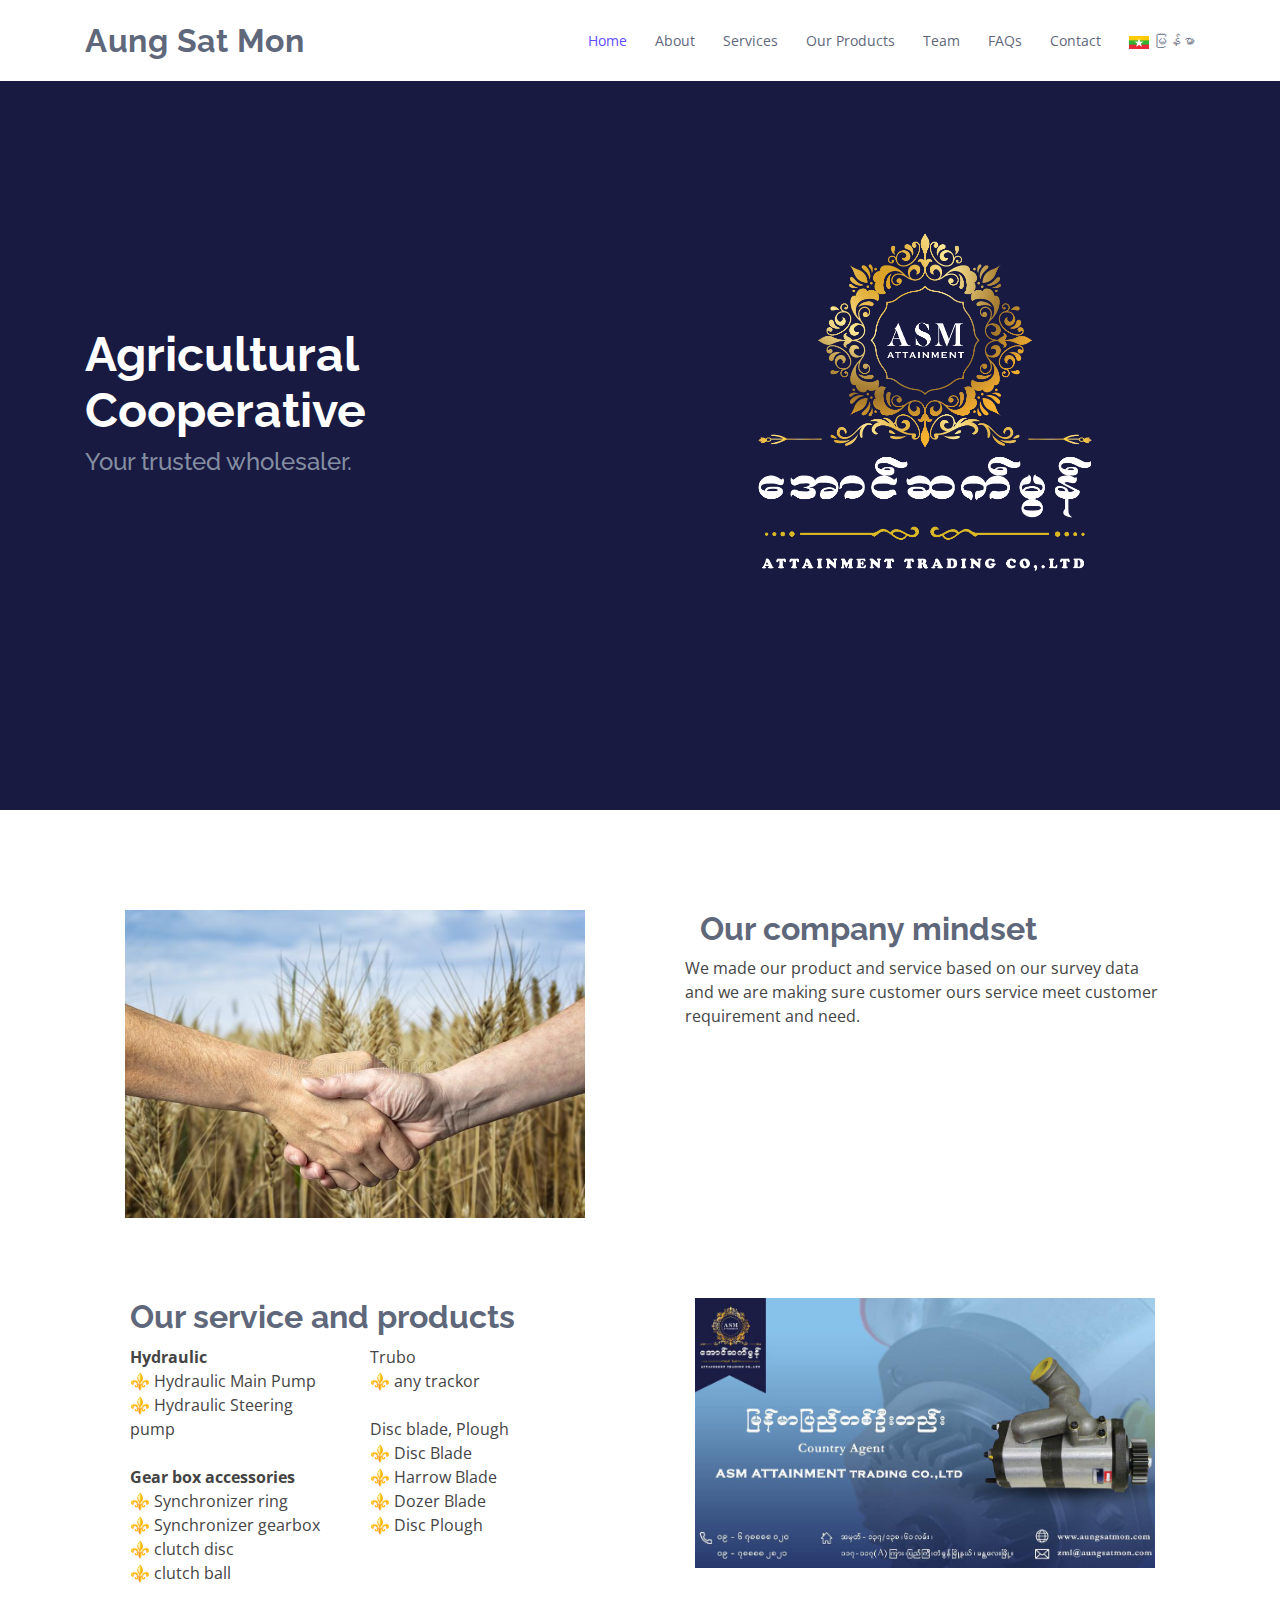
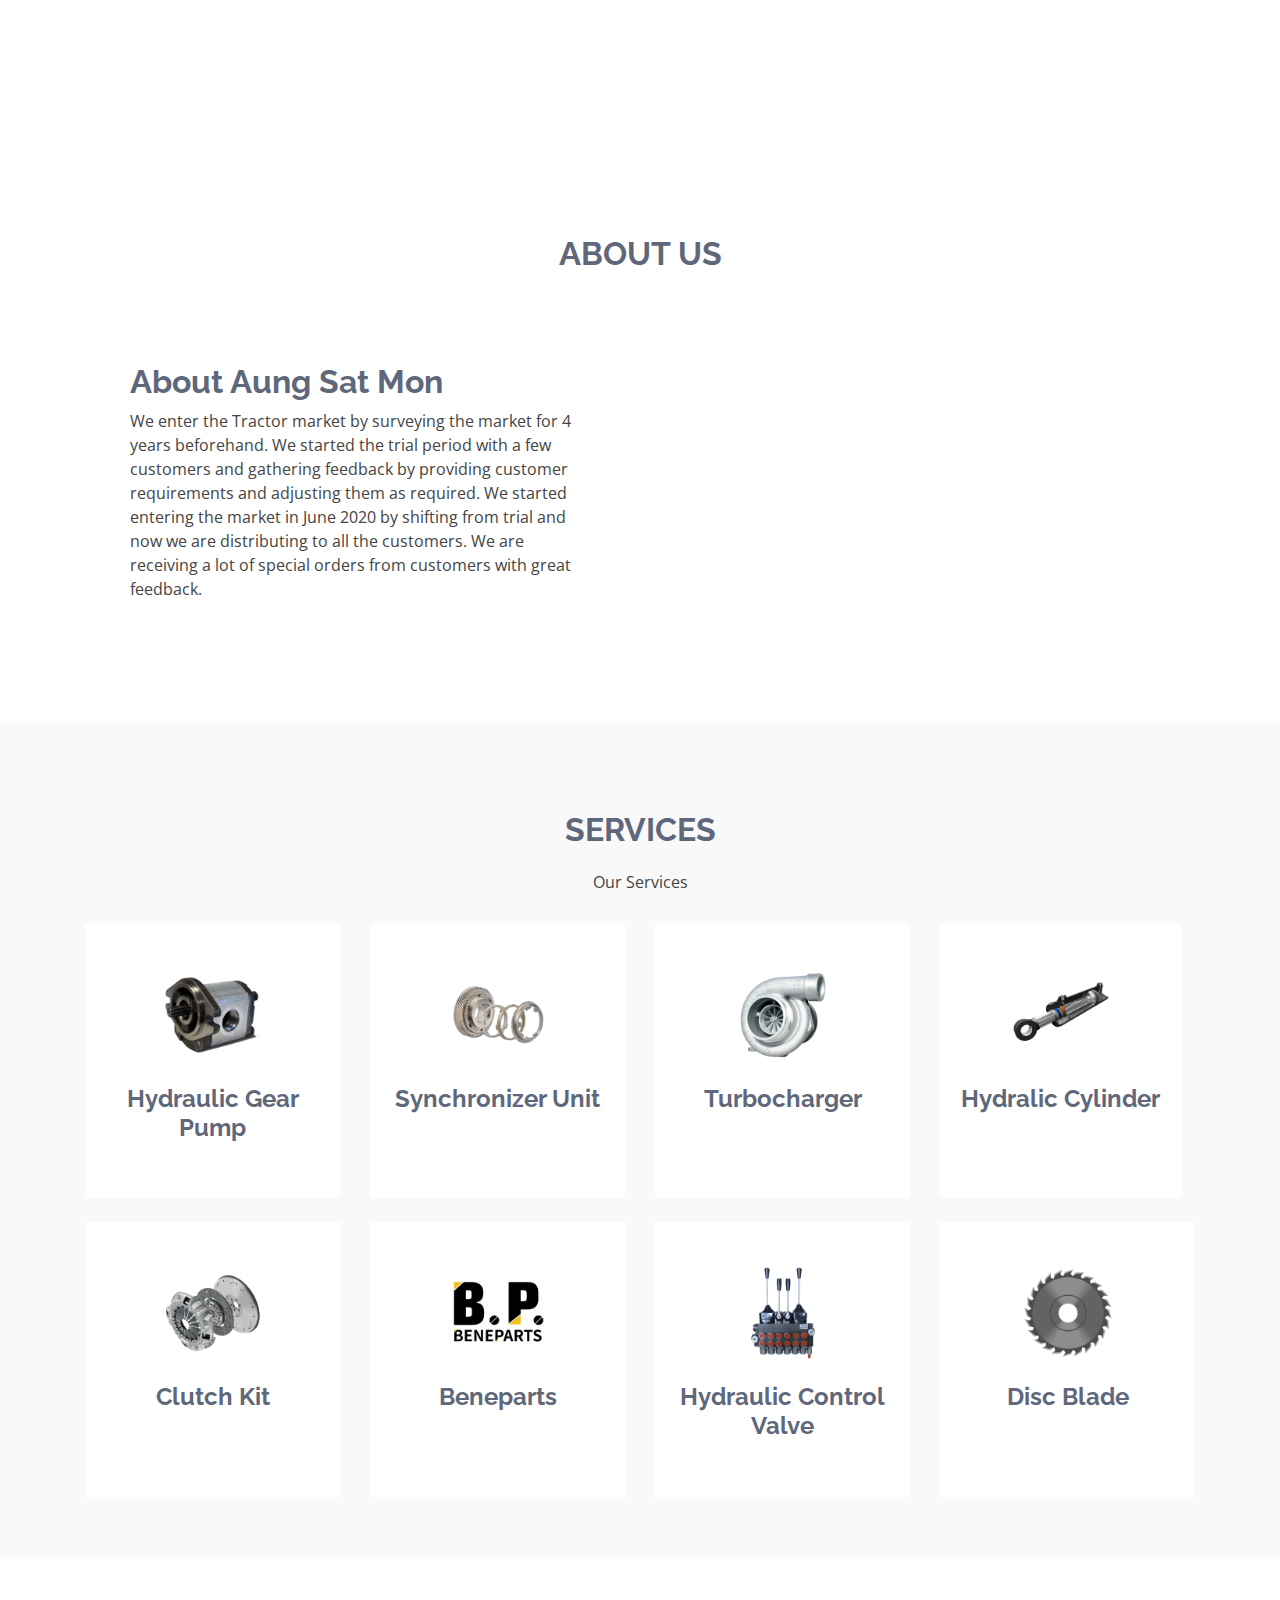
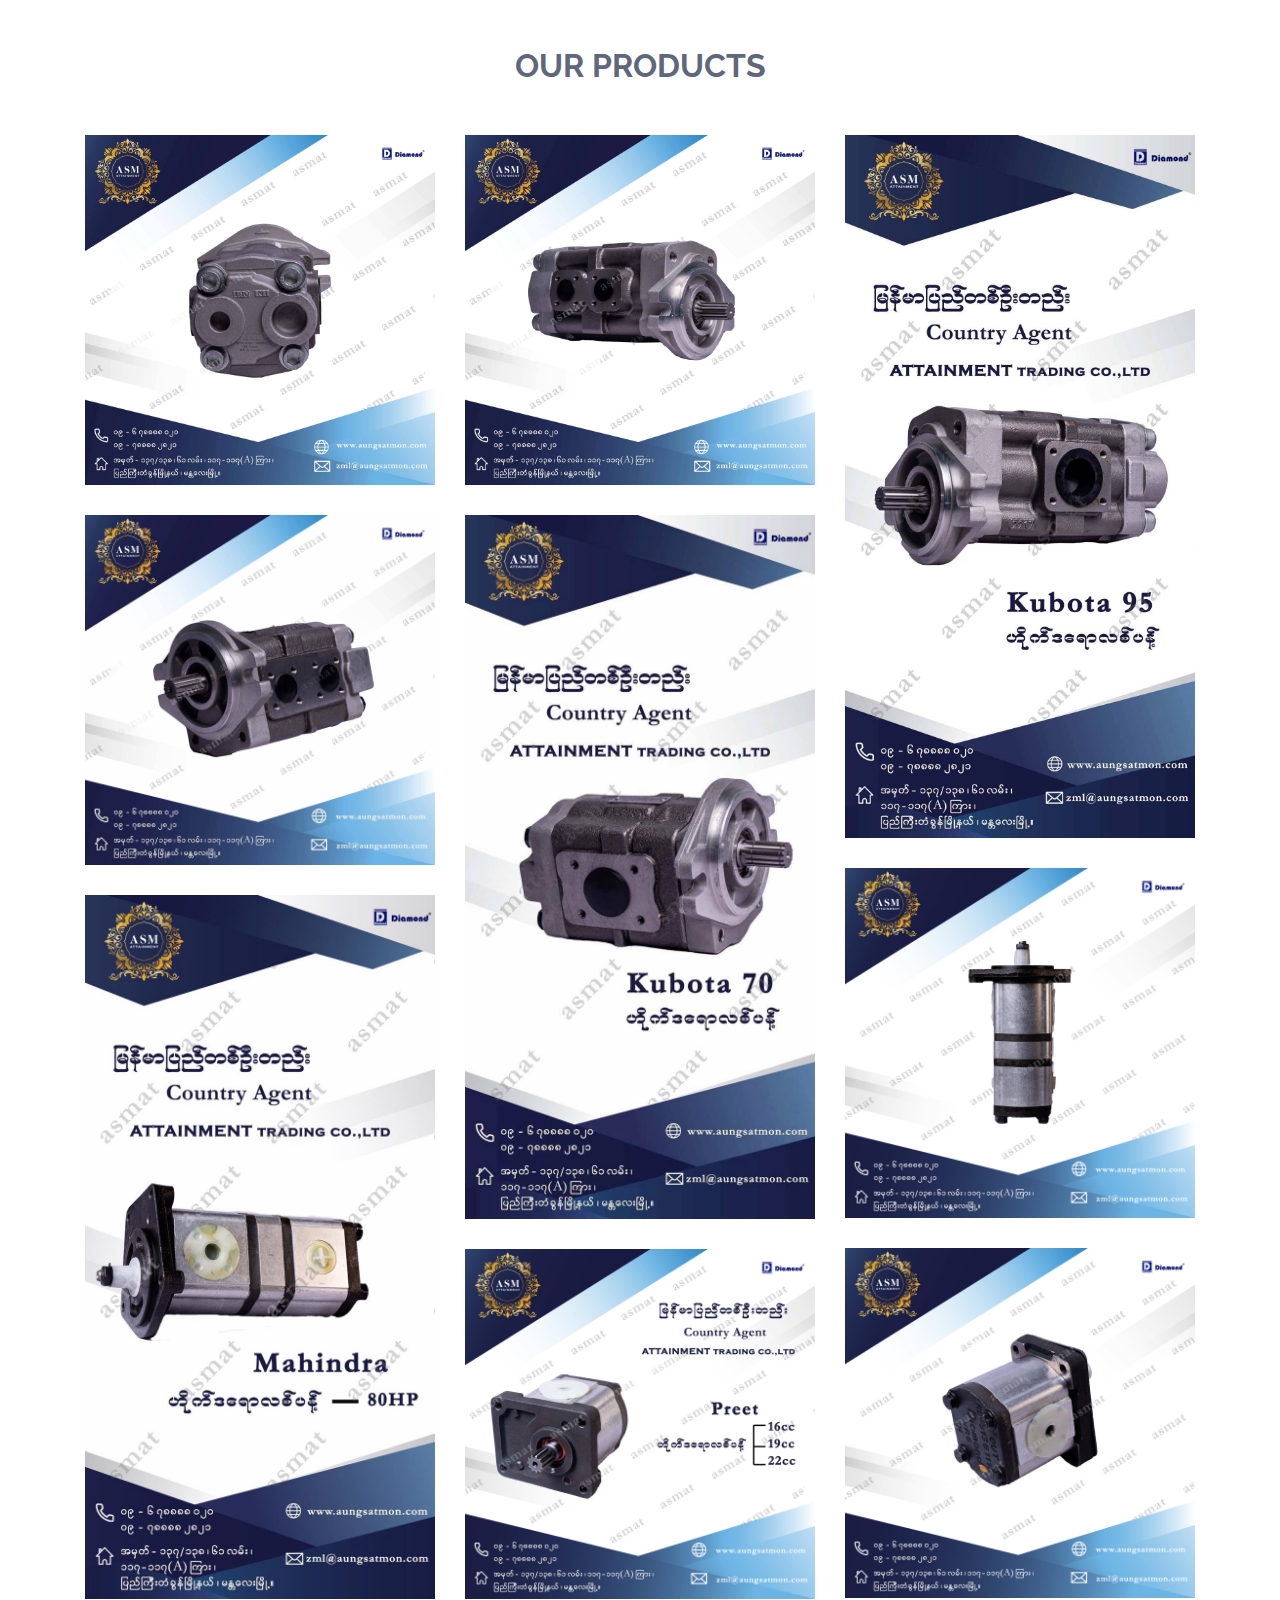
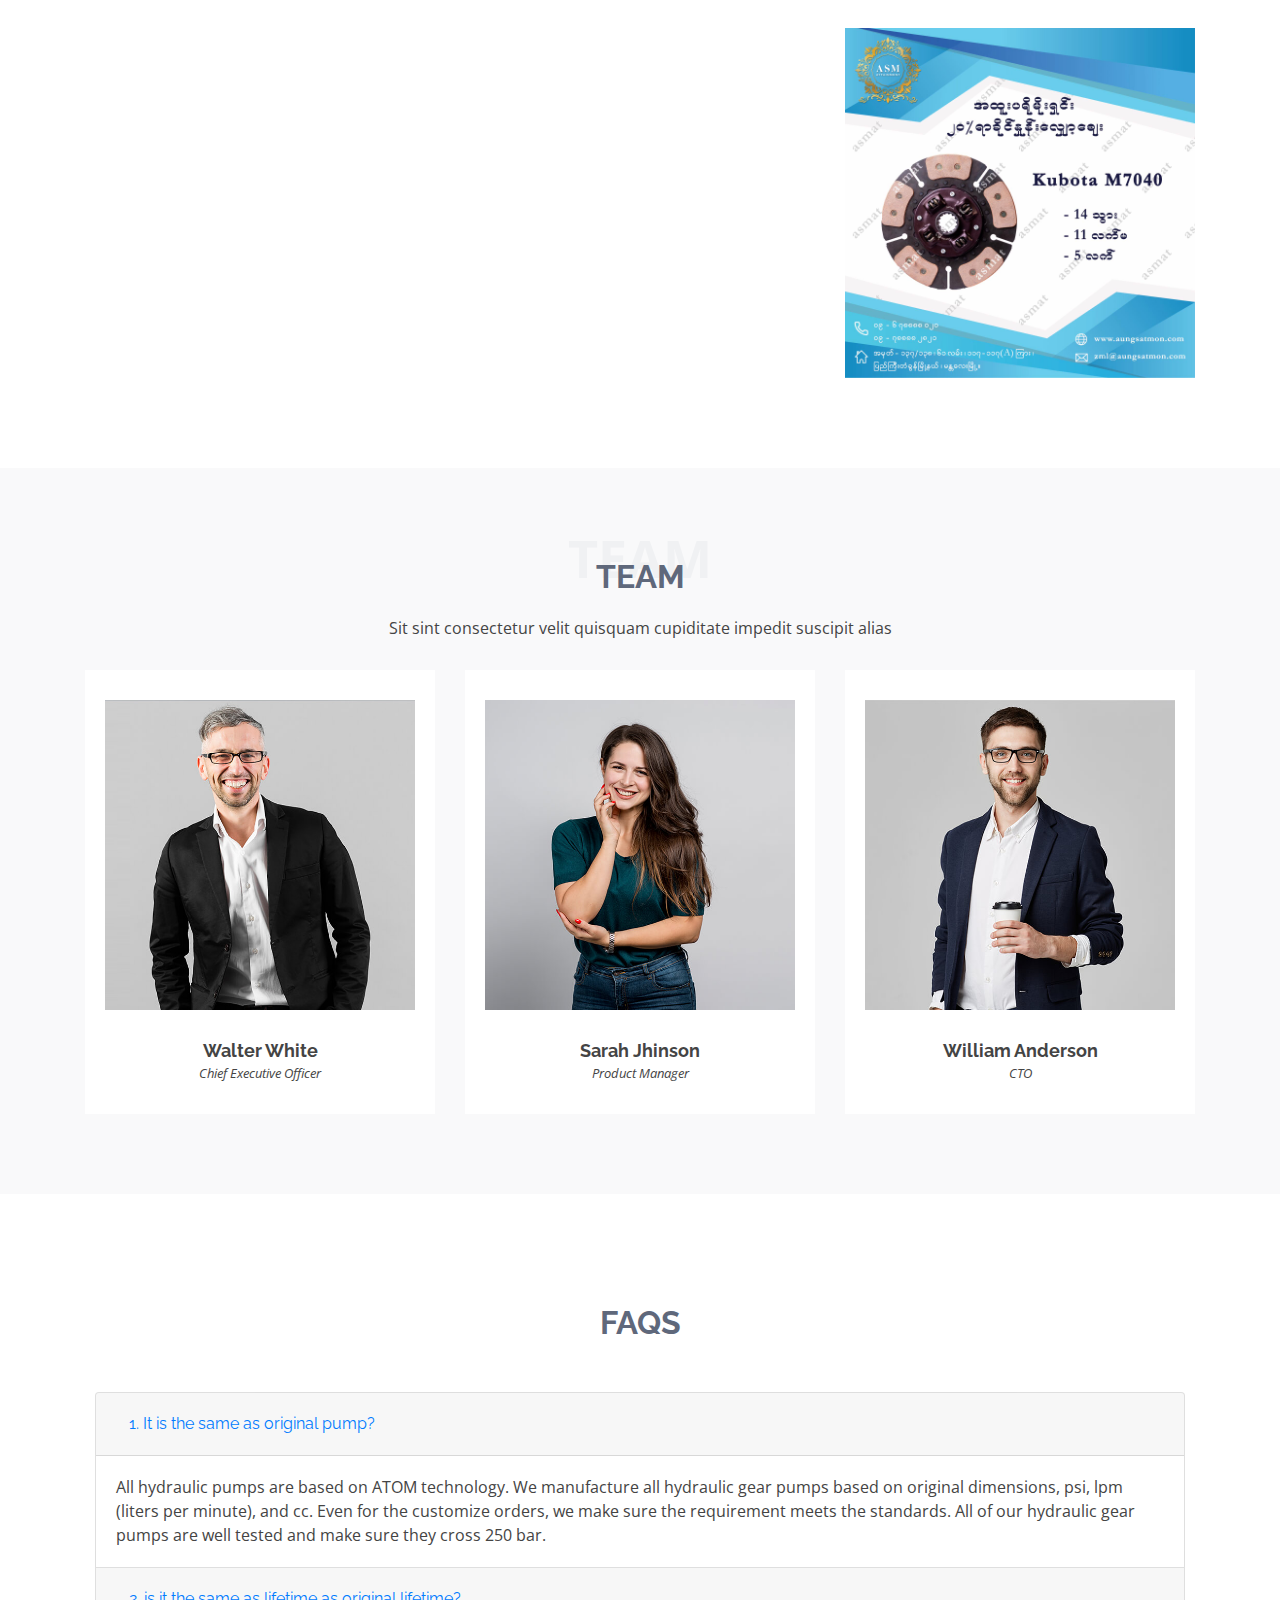
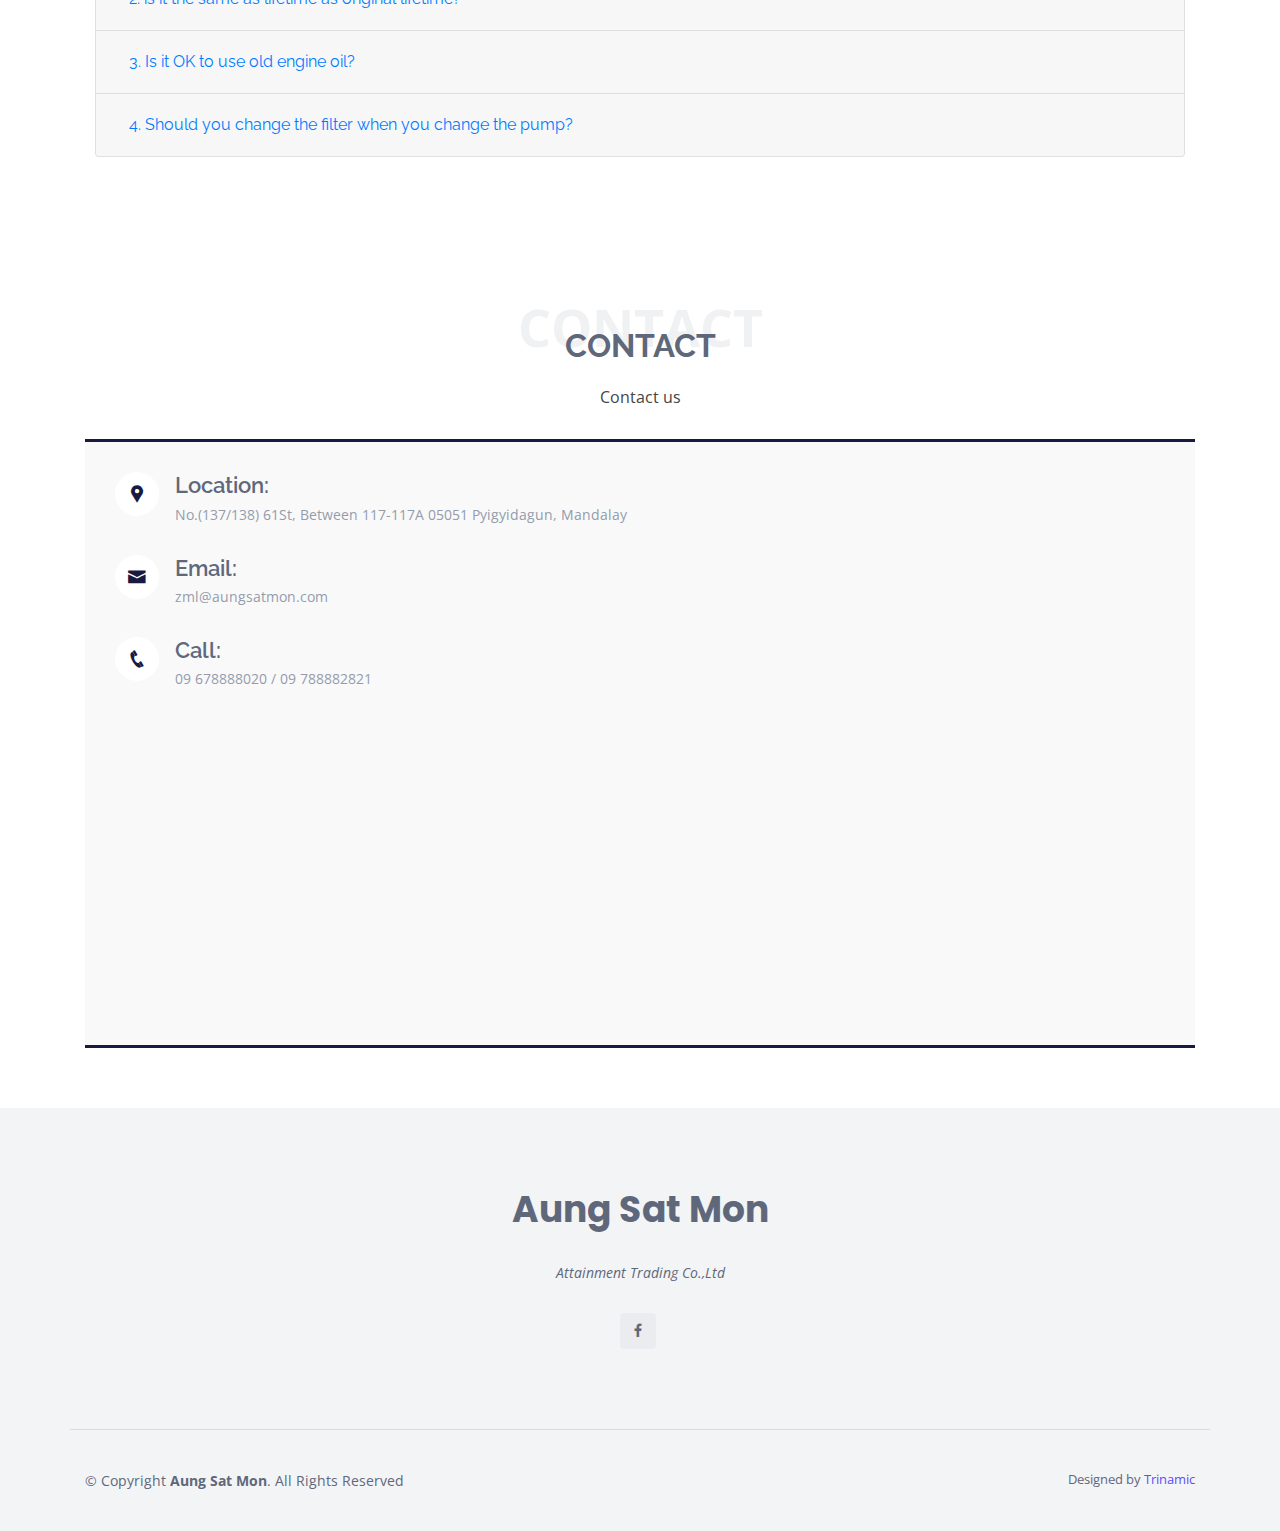
<file: index.html>
<!DOCTYPE html>
<html lang="en">
  <head>
    <meta charset="utf-8" />
    <meta content="width=device-width, initial-scale=1.0" name="viewport" />

    <title>Aung Sat Mon</title>
    <meta content="" name="descriptison" />
    <meta content="" name="keywords" />

    <!-- Favicons -->
    <link href="../assets/img/favicon.png" rel="icon" />
    <link href="../assets/img/apple-touch-icon.png" rel="apple-touch-icon" />

    <!-- Google Fonts -->
    <link
      href="https://fonts.googleapis.com/css?family=Open+Sans:300,300i,400,400i,600,600i,700,700i|Raleway:300,300i,400,400i,500,500i,600,600i,700,700i|Poppins:300,300i,400,400i,500,500i,600,600i,700,700i"
      rel="stylesheet"
    />

    <!-- Vendor CSS Files -->
    <link
      href="../assets/vendor/bootstrap/css/bootstrap.min.css"
      rel="stylesheet"
    />
    <link href="../assets/vendor/icofont/icofont.min.css" rel="stylesheet" />
    <link
      href="../assets/vendor/boxicons/css/boxicons.min.css"
      rel="stylesheet"
    />
    <link href="../assets/vendor/venobox/venobox.css" rel="stylesheet" />
    <link
      href="../assets/vendor/owl.carousel/assets/owl.carousel.min.css"
      rel="stylesheet"
    />

    <!-- Template Main CSS File -->
    <link href="../assets/css/style.css" rel="stylesheet" />

    <!-- =======================================================
  * Template Name: eNno - v2.1.0
  * Template URL: https://bootstrapmade.com/enno-free-simple-bootstrap-template/
  * Author: BootstrapMade.com
  * License: https://bootstrapmade.com/license/
  ======================================================== -->
  </head>

  <body>
    <!-- ======= Header ======= -->
    <header id="header" class="fixed-top">
      <div class="container d-flex align-items-center">
        <h1 class="logo mr-auto"><a href="index.html">Aung Sat Mon</a></h1>
        <!-- Uncomment below if you prefer to use an image logo -->
        <!-- <a href="index.html" class="logo mr-auto"><img src="assets/img/logo.png" alt="" class="img-fluid"></a>-->

        <nav class="nav-menu d-none d-lg-block">
          <ul>
            <li class="active"><a href="index.html">Home</a></li>
            <li><a href="#about">About</a></li>
            <li><a href="#services">Services</a></li>
            <li><a href="#portfolio">Our Products</a></li>
            <li><a href="#team">Team</a></li>
            <li><a href="#faq">FAQs</a></li>
            <li><a href="#contact">Contact</a></li>
            <li>
              <a href="../mm/index.html"
                ><img src="../assets/img/mm.webp" style="width: 20px" />
                မြန်မာ</a
              >
            </li>
          </ul>
        </nav>
        <!-- .nav-menu -->
      </div>
    </header>
    <!-- End Header -->

    <!-- ======= Hero Section ======= -->
    <section
      id="hero"
      class="d-flex align-items-center"
      style="background-color: #181a41; color: white"
    >
      <div class="container">
        <div class="row">
          <div
            class="col-lg-6 pt-5 pt-lg-0 order-2 order-lg-1 d-flex flex-column justify-content-center"
          >
            <h1>Agricultural Cooperative</h1>
            <h2>Your trusted wholesaler.</h2>
            <!-- <div class="d-flex">
              <a href="#about" class="btn-get-started scrollto">Get Started</a>
              <a
                href="https://www.youtube.com/watch?v=jDDaplaOz7Q"
                class="venobox btn-watch-video"
                data-vbtype="video"
                data-autoplay="true"
              >
                Watch Video <i class="icofont-play-alt-2"></i
              ></a>
            </div> -->
          </div>
          <div class="col-lg-6 order-1 order-lg-2 hero-img">
            <img
              src="../assets/img/logo.webp"
              class="img-fluid animated"
              alt=""
            />
          </div>
        </div>
      </div>
    </section>
    <!-- End Hero -->

    <main id="main">
      <!-- ======= Featured Services Section ======= -->
      <!-- End Featured Services Section -->

      <!-- ======= About Section ======= -->
      <section class="about">
        <div class="container">
          <div class="row">
            <div class="col-lg-6">
              <img
                src="../assets/img/handshake.webp"
                class="img-fluid"
                alt=""
                style="padding: 40px"
              />
            </div>
            <div
              class="col-lg-6 pt-4 pt-lg-0 content"
              style="padding: 60px; margin-top: 40px"
            >
              
              <h3>Our company mindset</h3>
              <div class="row">
                <p>
                  We made our product and service based on our survey data and
                  we are making sure customer ours service meet customer
                  requirement and need.
                </p>
              </div>
            </div>
          </div>
        </div>
        <div class="container">
          <div class="row">
            <div
              class="col-lg-6 pt-4 pt-lg-0 content"
              style="padding: 60px; margin-top: 40px"
            >
              <h3>
                Our service and products
              </h3>
              <div class="row">
              <div class="col-lg-6 pt-4 pt-lg-0 content">
              <p>
                <b>Hydraulic</b><br>
                ⚜️ Hydraulic Main Pump<br>
                ⚜️ Hydraulic Steering pump<br>
              </br>
               <b>Gear box accessories</b><br>
                ⚜️ Synchronizer ring<br>
                ⚜️ Synchronizer gearbox<br>
                ⚜️ clutch disc<br>
                ⚜️ clutch ball<br>
              </br>
            </p><p>
              </div>
              <div class="col-lg-6 pt-4 pt-lg-0 content">
               <b></b>Trubo<br>
                ⚜️ any trackor<br>
              </br>
               Disc blade, Plough<br>
                ⚜️ Disc Blade<br>
                ⚜️ Harrow Blade<br>
                ⚜️ Dozer Blade<br>
                ⚜️ Disc Plough<br>
              </p>
              </div>
              </div>
            </div>
            <div class="col-lg-6">
              <img
                src="../assets/img/our-serivce.jpg"
                class="img-fluid"
                alt=""
                style="padding: 40px"
              />
            </div>
          </div>
        </div>
      </section>

      <section id="about" class="about">
        <div class="container">
          <div class="section-title">
            <h2>About us</h2>
          </div>
          <div class="row">
            <div
              class="col-lg-6 pt-4 pt-lg-0 content"
              style="padding: 60px; margin-top: 40px"
            >
              <h3>About Aung Sat Mon</h3>
              <p>
                We enter the Tractor market by surveying the market for 4 years
                beforehand. We started the trial period with a few customers and
                gathering feedback by providing customer requirements and
                adjusting them as required. We started entering the market in
                June 2020 by shifting from trial and now we are distributing to
                all the customers. We are receiving a lot of special orders from
                customers with great feedback.
              </p>
            </div>
            <div class="col-lg-6 embed-responsive embed-responsive-16by9">
              <iframe
                src="https://www.facebook.com/plugins/video.php?href=https%3A%2F%2Fwww.facebook.com%2F105660654586125%2Fvideos%2F1381645515560037%2F&show_text=0&width=560"
                width="560"
                height="315"
                style="border: none; overflow: hidden"
                scrolling="no"
                frameborder="0"
                allowTransparency="true"
                allowfullscreen="true"
              ></iframe>
            </div>
          </div>
        </div>
      </section>
      <!-- End About Section -->

      <!-- ======= Counts Section ======= -->
      <!-- End Counts Section -->

      <!-- ======= Services Section ======= -->
      <section id="services" class="services section-bg">
        <div class="container">
          <div class="section-title">
            <h2>Services</h2>
            <p>Our Services</p>
          </div>

          <div class="row">
            <div class="col-lg-3 col-md-6 d-flex align-items-stretch">
              <div class="icon-box">
                <div class="icon">
                  <img
                    src="../assets/img/service/hydralicpump.webp"
                    class="img-fluid service-img"
                  />
                </div>
                <h4><a href="">Hydraulic Gear Pump</a></h4>
              </div>
            </div>

            <div
              class="col-lg-3 col-md-6 d-flex align-items-stretch mt-4 mt-md-0"
            >
              <div class="icon-box">
                <div class="icon">
                  <img
                    src="../assets/img/service/sync.webp"
                    class="img-fluid service-img"
                  />
                </div>
                <h4 style="width: 213px"><a href="">Synchronizer Unit</a></h4>
              </div>
            </div>

            <div
              class="col-lg-3 col-md-6 d-flex align-items-stretch mt-4 mt-lg-0"
            >
              <div class="icon-box">
                <div class="icon">
                  <img
                    src="../assets/img/service/turbocharger.webp"
                    class="img-fluid service-img"
                  />
                </div>
                <h4 style="width: 213px"><a href="">Turbocharger</a></h4>
              </div>
            </div>

            <div
              class="col-lg-3 col-md-6 d-flex align-items-stretch mt-4 mt-lg-0"
            >
              <div class="icon-box">
                <div class="icon">
                  <img
                    src="../assets/img/service/hydraliccylindar.webp"
                    class="img-fluid service-img"
                  />
                </div>
                <h4><a href="">Hydralic Cylinder</a></h4>
              </div>
            </div>

            <div class="col-lg-3 col-md-6 d-flex align-items-stretch mt-4">
              <div class="icon-box">
                <div class="icon">
                  <img
                    src="../assets/img/service/clutch-kit.webp"
                    class="img-fluid service-img"
                  />
                </div>
                <h4 style="width: 213px"><a href="">Clutch Kit</a></h4>
              </div>
            </div>

            <div class="col-lg-3 col-md-6 d-flex align-items-stretch mt-4">
              <div class="icon-box">
                <div class="icon">
                  <img
                    src="../assets/img/service/benepart.webp"
                    class="img-fluid service-img"
                  />
                </div>
                <h4 style="width: 213px"><a href="">Beneparts</a></h4>
              </div>
            </div>

            <div class="col-lg-3 col-md-6 d-flex align-items-stretch mt-4">
              <div class="icon-box">
                <div class="icon">
                  <img
                    src="../assets/img/service/controlvalve.webp"
                    class="img-fluid service-img"
                  />
                </div>
                <h4><a href="">Hydraulic Control Valve</a></h4>
              </div>
            </div>

            <div class="col-lg-3 col-md-6 d-flex align-items-stretch mt-4">
              <div class="icon-box">
                <div class="icon">
                  <img
                    src="../assets/img/service/discblade.webp"
                    class="img-fluid service-img"
                  />
                </div>
                <h4 style="width: 213px"><a href="">Disc Blade</a></h4>
              </div>
            </div>
          </div>
        </div>
      </section>
      <!-- End Services Section -->

      <!-- ======= Portfolio Section ======= -->
      <section id="portfolio" class="portfolio">
        <div class="container">
          <div class="section-title">
            <h2>Our Products</h2>
          </div>

          <!-- <div class="row">
            <div class="col-lg-12 d-flex justify-content-center">
              <ul id="portfolio-flters">
                <li data-filter="*" class="filter-active">All</li>
                <li data-filter=".filter-app">App</li>
                <li data-filter=".filter-card">Card</li>
                <li data-filter=".filter-web">Web</li>
              </ul>
            </div>
          </div> -->

          <div class="row portfolio-container">
            <div class="col-lg-4 col-md-6 portfolio-item filter-app">
              <img src="../assets/img/product1.jpg" class="img-fluid" alt="" />
              <div class="portfolio-info">
                <h4>Hydralic Pump</h4>
              </div>
            </div>

            <div class="col-lg-4 col-md-6 portfolio-item filter-web">
              <img src="../assets/img/product2.jpg" class="img-fluid" alt="" />
              <div class="portfolio-info">
                <h4>Hydralic Pump</h4>
              </div>
            </div>

            <div class="col-lg-4 col-md-6 portfolio-item filter-app">
              <img src="../assets/img/product3.jpg" class="img-fluid" alt="" />
              <div class="portfolio-info">
                <h4>Hydralic Pump</h4>
              </div>
            </div>

            <div class="col-lg-4 col-md-6 portfolio-item filter-app">
              <img src="../assets/img/product4.jpg" class="img-fluid" alt="" />
              <div class="portfolio-info">
                <h4>Hydralic Pump</h4>
              </div>
            </div>

            <div class="col-lg-4 col-md-6 portfolio-item filter-app">
              <img src="../assets/img/product5.jpg" class="img-fluid" alt="" />
              <div class="portfolio-info">
                <h4>Hydralic Pump</h4>
              </div>
            </div>

            <div class="col-lg-4 col-md-6 portfolio-item filter-app">
              <img src="../assets/img/product6.jpg" class="img-fluid" alt="" />
              <div class="portfolio-info">
                <h4>Hydralic Pump</h4>
              </div>
            </div>

            <div class="col-lg-4 col-md-6 portfolio-item filter-app">
              <img src="../assets/img/product7.jpg" class="img-fluid" alt="" />
              <div class="portfolio-info">
                <h4>Hydralic Pump</h4>
              </div>
            </div>

            <div class="col-lg-4 col-md-6 portfolio-item filter-app">
              <img src="../assets/img/product8.jpg" class="img-fluid" alt="" />
              <div class="portfolio-info">
                <h4>Hydralic Pump</h4>
              </div>
            </div>

            <div class="col-lg-4 col-md-6 portfolio-item filter-app">
              <img src="../assets/img/product9.jpg" class="img-fluid" alt="" />
              <div class="portfolio-info">
                <h4>Hydralic Pump</h4>
              </div>
            </div>

            <div class="col-lg-4 col-md-6 portfolio-item filter-app">
              <img src="../assets/img/product10.jpg" class="img-fluid" alt="" />
              <div class="portfolio-info">
                <h4>Clutch Disc</h4>
              </div>
            </div>
          </div>
        </div>
      </section>
      <!-- End Portfolio Section -->

      <!-- ======= Testimonials Section ======= -->
      
      <!-- End Testimonials Section -->

      <!-- ======= Cta Section ======= -->
      <!-- <section id="cta" class="cta">
        <div class="container">
          <div class="text-center">
            <h3>Call To Action</h3>
            <p>
              Duis aute irure dolor in reprehenderit in voluptate velit esse
              cillum dolore eu fugiat nulla pariatur. Excepteur sint occaecat
              cupidatat non proident, sunt in culpa qui officia deserunt mollit
              anim id est laborum.
            </p>
            <a class="cta-btn" href="#">Call To Action</a>
          </div>
        </div>
      </section> -->
      <!-- End Cta Section -->

      <!-- ======= Team Section ======= -->
      <section id="team" class="team section-bg">
        <div class="container">
          <div class="section-title">
            <span>Team</span>
            <h2>Team</h2>
            <p>
              Sit sint consectetur velit quisquam cupiditate impedit suscipit
              alias
            </p>
          </div>

          <div class="row">
            <div class="col-lg-4 col-md-6 d-flex align-items-stretch">
              <div class="member">
                <img src="../assets/img/team/team-1.jpg" alt="" />
                <h4>Walter White</h4>
                <span>Chief Executive Officer</span>
              </div>
            </div>

            <div class="col-lg-4 col-md-6 d-flex align-items-stretch">
              <div class="member">
                <img src="../assets/img/team/team-2.jpg" alt="" />
                <h4>Sarah Jhinson</h4>
                <span>Product Manager</span>
              </div>
            </div>

            <div class="col-lg-4 col-md-6 d-flex align-items-stretch">
              <div class="member">
                <img src="../assets/img/team/team-3.jpg" alt="" />
                <h4>William Anderson</h4>
                <span>CTO</span>
              </div>
            </div>
          </div>
        </div>
      </section>
      <!-- End Team Section -->
      <section id="faq" style="padding: 80px">
        <div class="container">
          <div class="section-title">
            <h2>FAQs</h2>
          </div>
          <div class="accordion" id="accordionExample">
            <div class="card">
              <div class="card-header" id="headingOne">
                <h2 class="mb-0">
                  <button
                    class="btn btn-link btn-block text-left"
                    type="button"
                    data-toggle="collapse"
                    data-target="#collapseOne"
                    aria-expanded="true"
                    aria-controls="collapseOne"
                  >
                    1. It is the same as original pump?
                  </button>
                </h2>
              </div>

              <div
                id="collapseOne"
                class="collapse show"
                aria-labelledby="headingOne"
                data-parent="#accordionExample"
              >
                <div class="card-body">
                  All hydraulic pumps are based on ATOM technology. We
                  manufacture all hydraulic gear pumps based on original
                  dimensions, psi, lpm (liters per minute), and cc. Even for the
                  customize orders, we make sure the requirement meets the
                  standards. All of our hydraulic gear pumps are well tested and
                  make sure they cross 250 bar.
                </div>
              </div>
            </div>
            <div class="card">
              <div class="card-header" id="headingTwo">
                <h2 class="mb-0">
                  <button
                    class="btn btn-link btn-block text-left collapsed"
                    type="button"
                    data-toggle="collapse"
                    data-target="#collapseTwo"
                    aria-expanded="false"
                    aria-controls="collapseTwo"
                  >
                    2. is it the same as lifetime as original lifetime?
                  </button>
                </h2>
              </div>
              <div
                id="collapseTwo"
                class="collapse"
                aria-labelledby="headingTwo"
                data-parent="#accordionExample"
              >
                <div class="card-body">
                  We used the same technology, the same material, and the
                  standards as the original therefore we guarantee it will be
                  the same as the original.
                </div>
              </div>
            </div>
            <div class="card">
              <div class="card-header" id="headingFour">
                <h2 class="mb-0">
                  <button
                    class="btn btn-link btn-block text-left collapsed"
                    type="button"
                    data-toggle="collapse"
                    data-target="#collapseThree"
                    aria-expanded="false"
                    aria-controls="collapseThree"
                  >
                    3. Is it OK to use old engine oil?
                  </button>
                </h2>
              </div>
              <div
                id="collapseThree"
                class="collapse"
                aria-labelledby="headingThree"
                data-parent="#accordionExample"
              >
                <div class="card-body">
                  It’s better to use only the recommended lifetime and
                  recommended oil to protect the pump and its longevity.
                </div>
              </div>
            </div>
            <div class="card">
              <div class="card-header" id="headingThree">
                <h2 class="mb-0">
                  <button
                    class="btn btn-link btn-block text-left collapsed"
                    type="button"
                    data-toggle="collapse"
                    data-target="#collapseFour"
                    aria-expanded="false"
                    aria-controls="collapseFour"
                  >
                    4. Should you change the filter when you change the pump?
                  </button>
                </h2>
              </div>
              <div
                id="collapseFour"
                class="collapse"
                aria-labelledby="headingFour"
                data-parent="#accordionExample"
              >
                <div class="card-body">
                  Whenever you change the pump, you need to change the filter.
                  The filter needs to change when it reaches 200 running hours.
                  If you don’t change the hydraulic filter then the pump
                  lifetime can be degraded. Hydraulic filter specifications such
                  as material and dimensions need to match as the original
                  filter.
                </div>
              </div>
            </div>
          </div>
        </div>
      </section>
      <!-- ======= Contact Section ======= -->
      <section id="contact" class="contact">
        <div class="container">
          <div class="section-title">
            <span>Contact</span>
            <h2>Contact</h2>
            <p>Contact us</p>
          </div>

          <div class="row">
            <div class="col-lg-12 d-flex align-items-stretch">
              <div class="info">
                <div class="address">
                  <i class="icofont-google-map"></i>
                  <h4>Location:</h4>
                  <p>
                    No.(137/138) 61St, Between 117-117A 05051 Pyigyidagun,
                    Mandalay
                  </p>
                </div>

                <div class="email">
                  <i class="icofont-envelope"></i>
                  <h4>Email:</h4>
                  <p>zml@aungsatmon.com</p>
                </div>

                <div class="phone">
                  <i class="icofont-phone"></i>
                  <h4>Call:</h4>
                  <a href="tel:09254176266"
                    ><p>09 678888020 / 09 788882821</p></a
                  >
                </div>

                <iframe
                  src="https://www.google.com/maps/embed?pb=!1m18!1m12!1m3!1d925.3608891069446!2d96.11097082917853!3d21.917493243268254!2m3!1f0!2f0!3f0!3m2!1i1024!2i768!4f13.1!3m3!1m2!1s0x0%3A0x0!2zMjHCsDU1JzAzLjAiTiA5NsKwMDYnNDEuNSJF!5e0!3m2!1sen!2smm!4v1600012897300!5m2!1sen!2smm"
                  frameborder="0"
                  style="border: 0; width: 100%; height: 290px"
                  allowfullscreen
                ></iframe>
              </div>
            </div>
          </div>
        </div>
      </section>
      <!-- End Contact Section -->
    </main>
    <!-- End #main -->

    <!-- ======= Footer ======= -->
    <footer id="footer">
      <div class="footer-top">
        <div class="container">
          <div class="row justify-content-center">
            <div class="col-lg-6">
              <h3>Aung Sat Mon</h3>
              <p>Attainment Trading Co.,Ltd</p>
            </div>
          </div>

          <!-- <div class="row footer-newsletter justify-content-center">
            <div class="col-lg-6">
              <form action="" method="post">
                <input
                  type="email"
                  name="email"
                  placeholder="Enter your Email"
                /><input type="submit" value="Subscribe" />
              </form>
            </div>
          </div> -->

          <div class="social-links">
            <!-- <a href="#" class="twitter"><i class="bx bxl-twitter"></i></a> -->
            <a
              href="https://www.facebook.com/Aung-Sat-Mon-Trading-105660654586125"
              class="facebook"
              target="_blank"
              ><i class="bx bxl-facebook"></i
            ></a>
            <!-- <a href="#" class="instagram"><i class="bx bxl-instagram"></i></a>
            <a href="#" class="google-plus"><i class="bx bxl-skype"></i></a>
            <a href="#" class="linkedin"><i class="bx bxl-linkedin"></i></a> -->
          </div>
        </div>
      </div>

      <div class="container footer-bottom clearfix">
        <div class="copyright">
          &copy; Copyright <strong><span>Aung Sat Mon</span></strong
          >. All Rights Reserved
        </div>
        <div class="credits">
          <!-- All the links in the footer should remain intact. -->
          <!-- You can delete the links only if you purchased the pro version. -->
          <!-- Licensing information: https://bootstrapmade.com/license/ -->
          <!-- Purchase the pro version with working PHP/AJAX contact form: https://bootstrapmade.com/enno-free-simple-bootstrap-template/ -->
          Designed by <a href="#">Trinamic</a>
        </div>
      </div>
    </footer>
    <!-- End Footer -->

    <a href="#" class="back-to-top"><i class="icofont-simple-up"></i></a>

    <!-- Vendor JS Files -->
    <script src="../assets/vendor/jquery/jquery.min.js"></script>
    <script src="../assets/vendor/bootstrap/js/bootstrap.bundle.min.js"></script>
    <script src="../assets/vendor/jquery.easing/jquery.easing.min.js"></script>
    <script src="../assets/vendor/php-email-form/validate.js"></script>
    <script src="../assets/vendor/waypoints/jquery.waypoints.min.js"></script>
    <script src="../assets/vendor/counterup/counterup.min.js"></script>
    <script src="../assets/vendor/isotope-layout/isotope.pkgd.min.js"></script>
    <script src="../assets/vendor/venobox/venobox.min.js"></script>
    <script src="../assets/vendor/owl.carousel/owl.carousel.min.js"></script>

    <!-- Template Main JS File -->
    <script src="../assets/js/main.js"></script>
  </body>
</html>
</file>
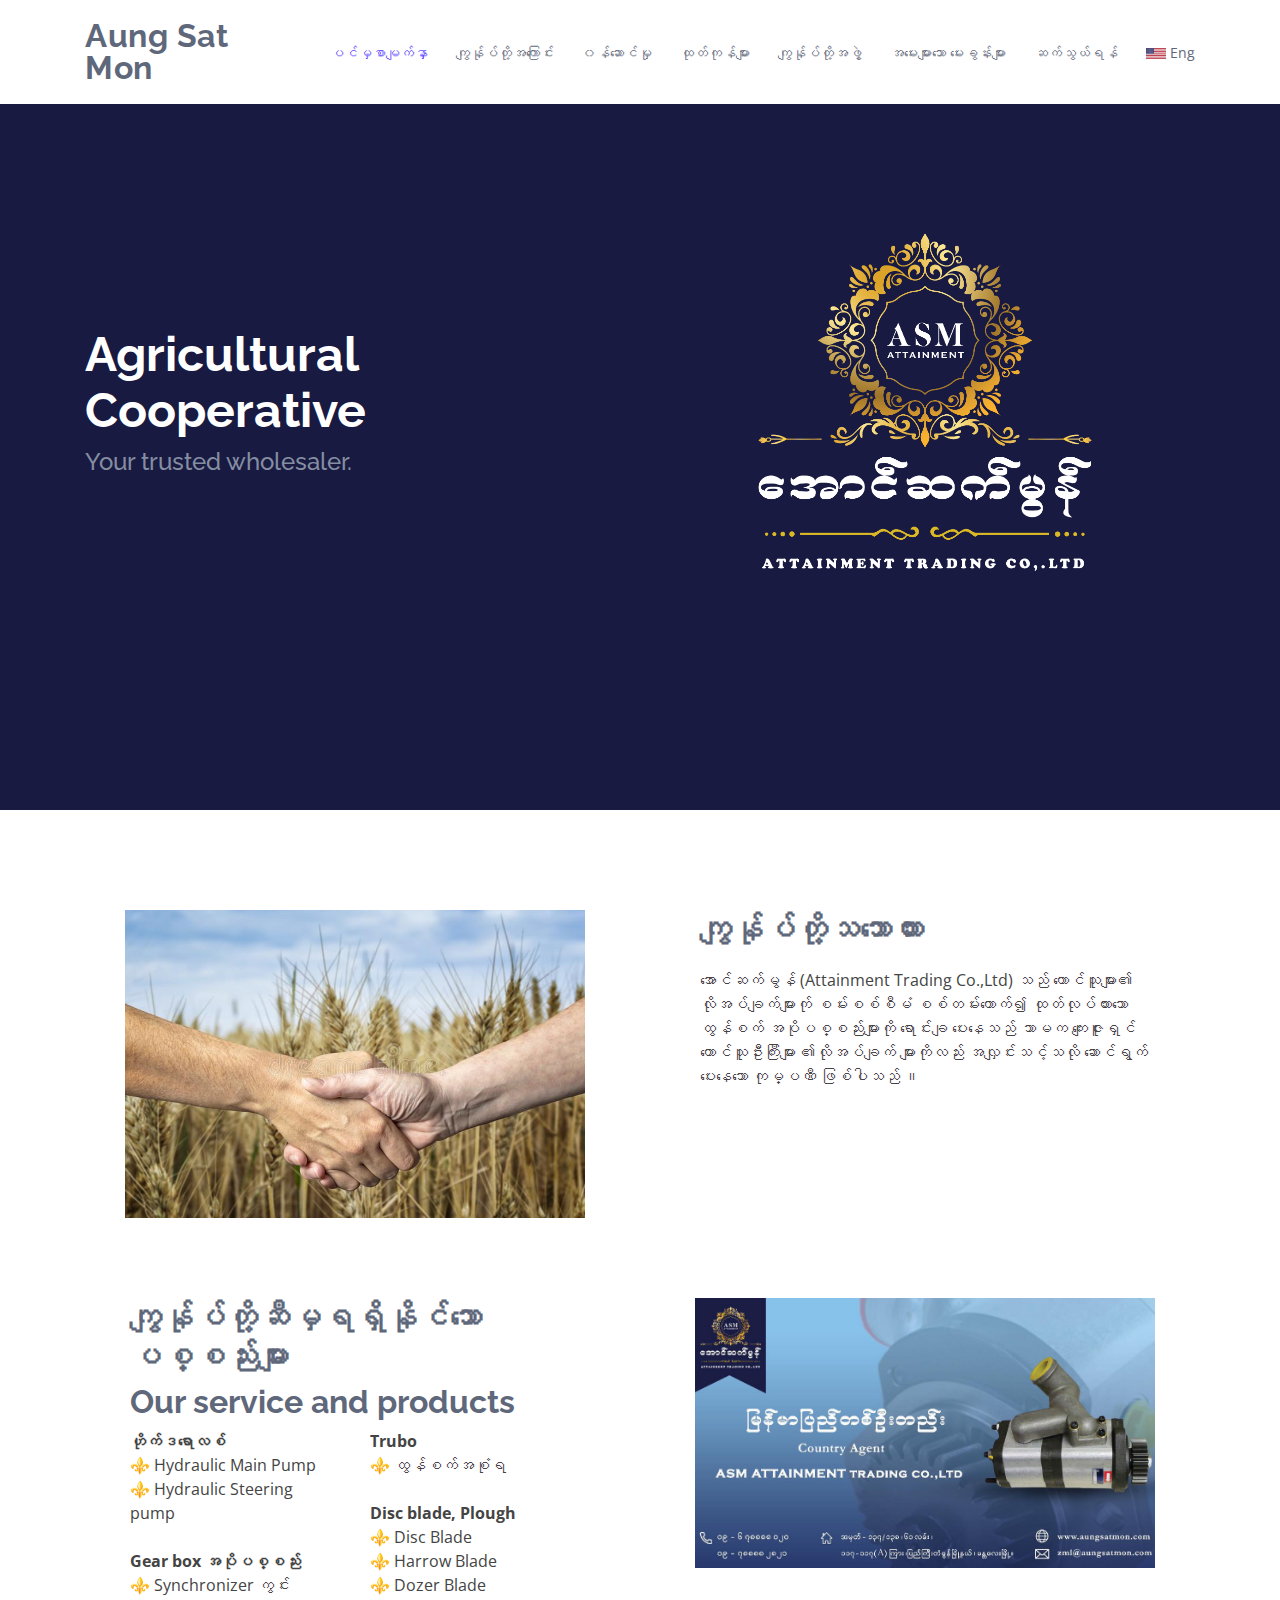
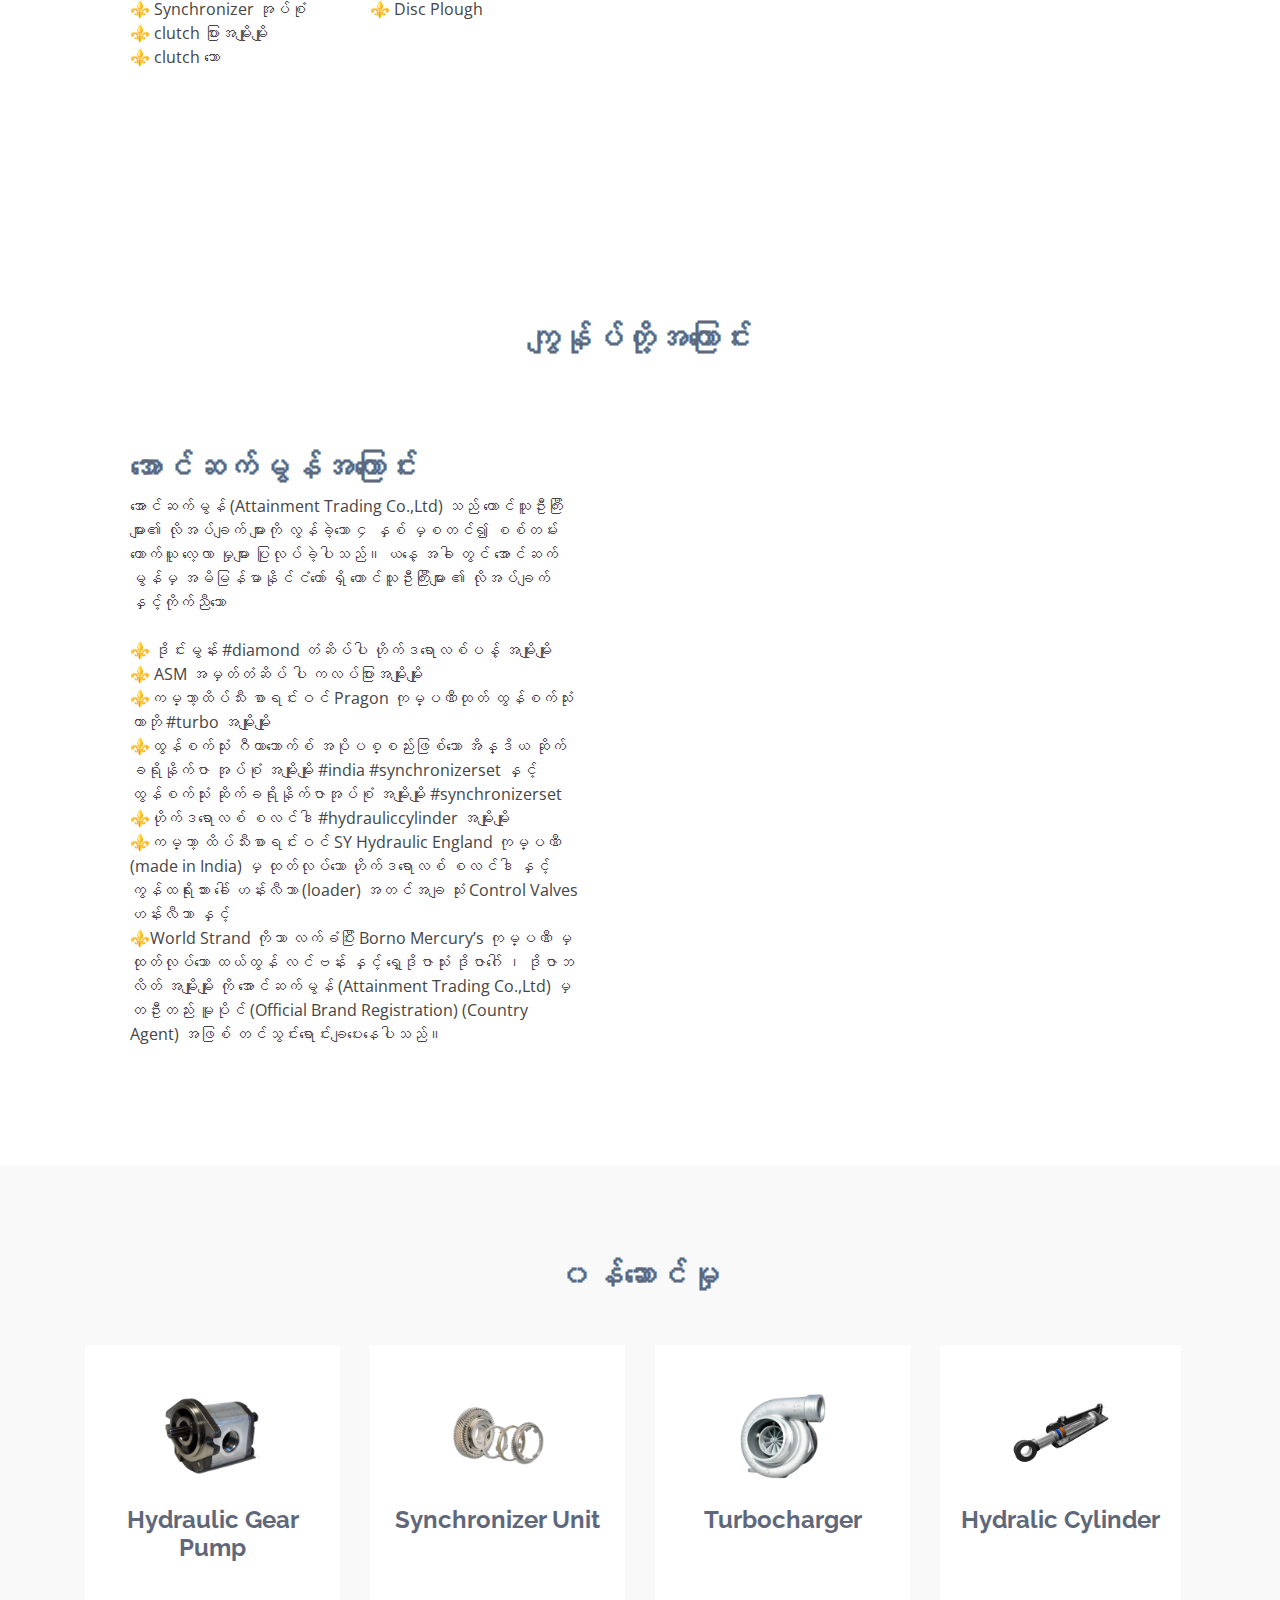
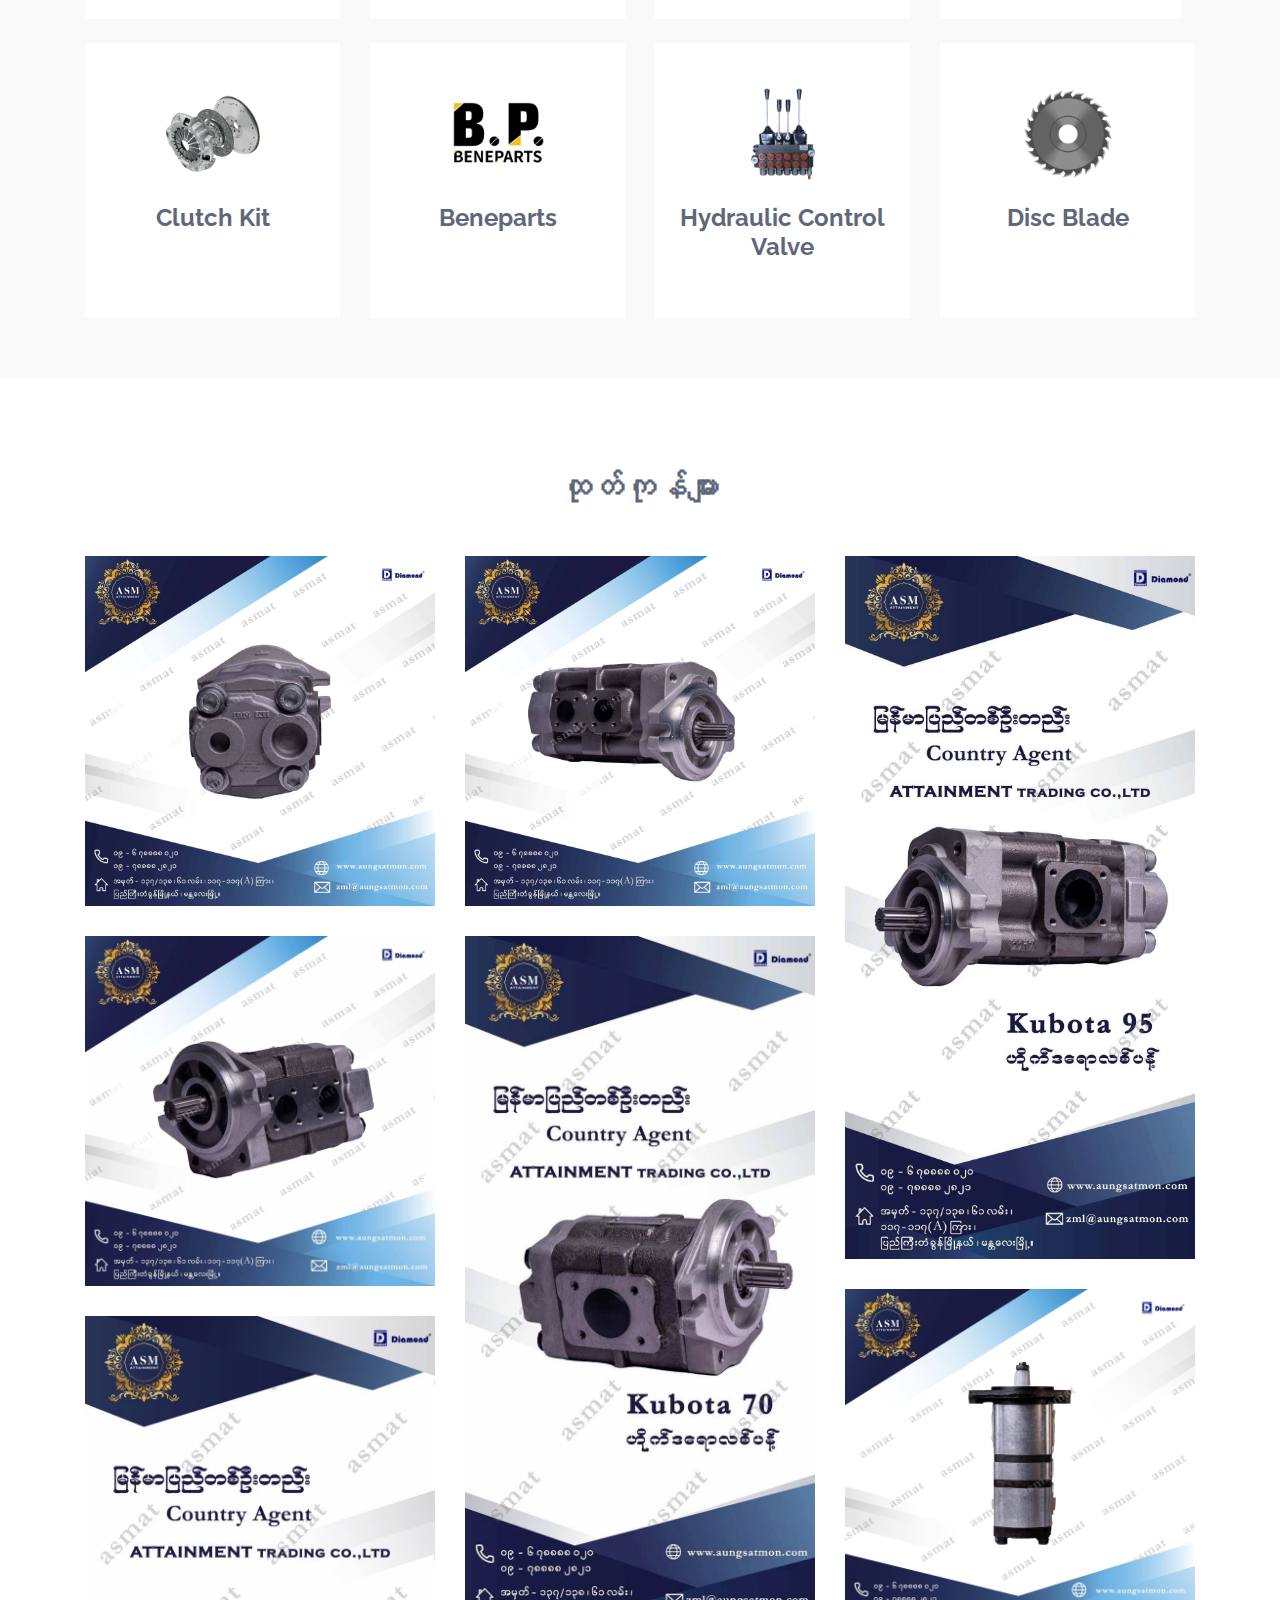
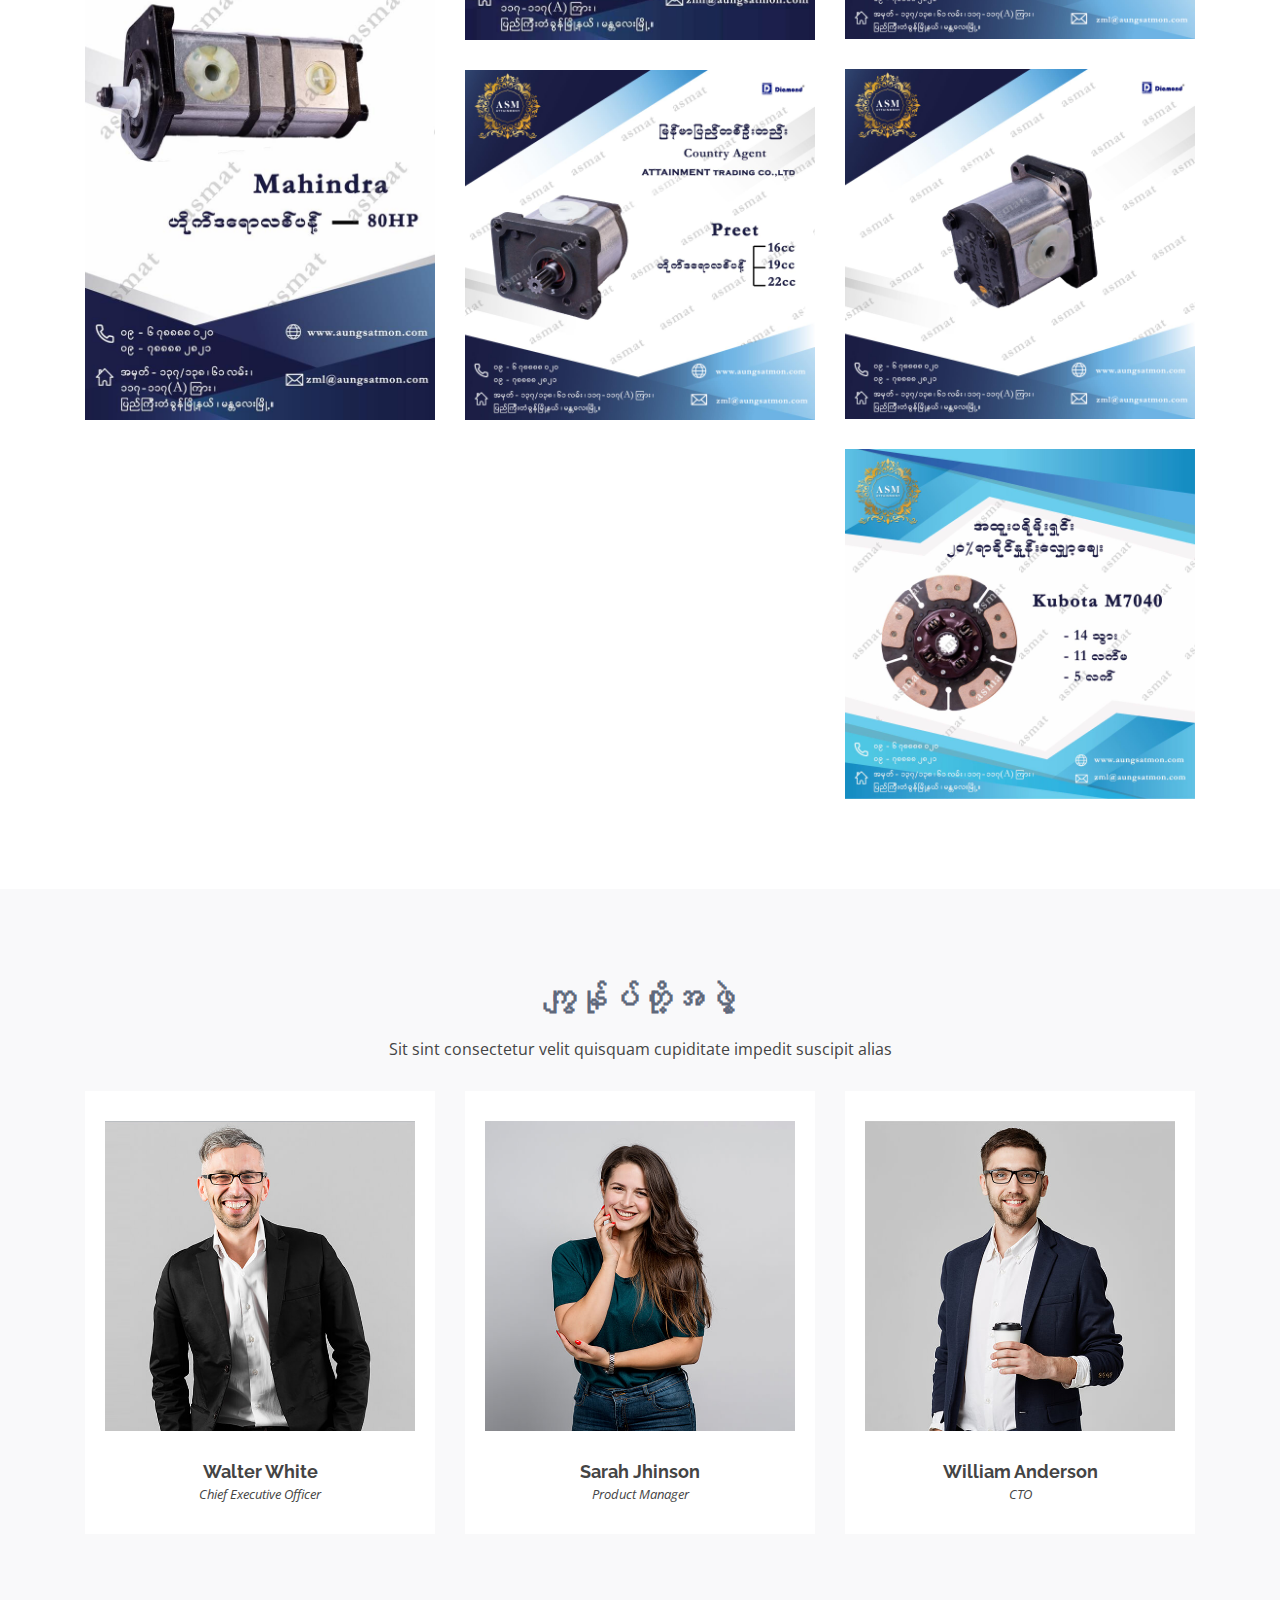
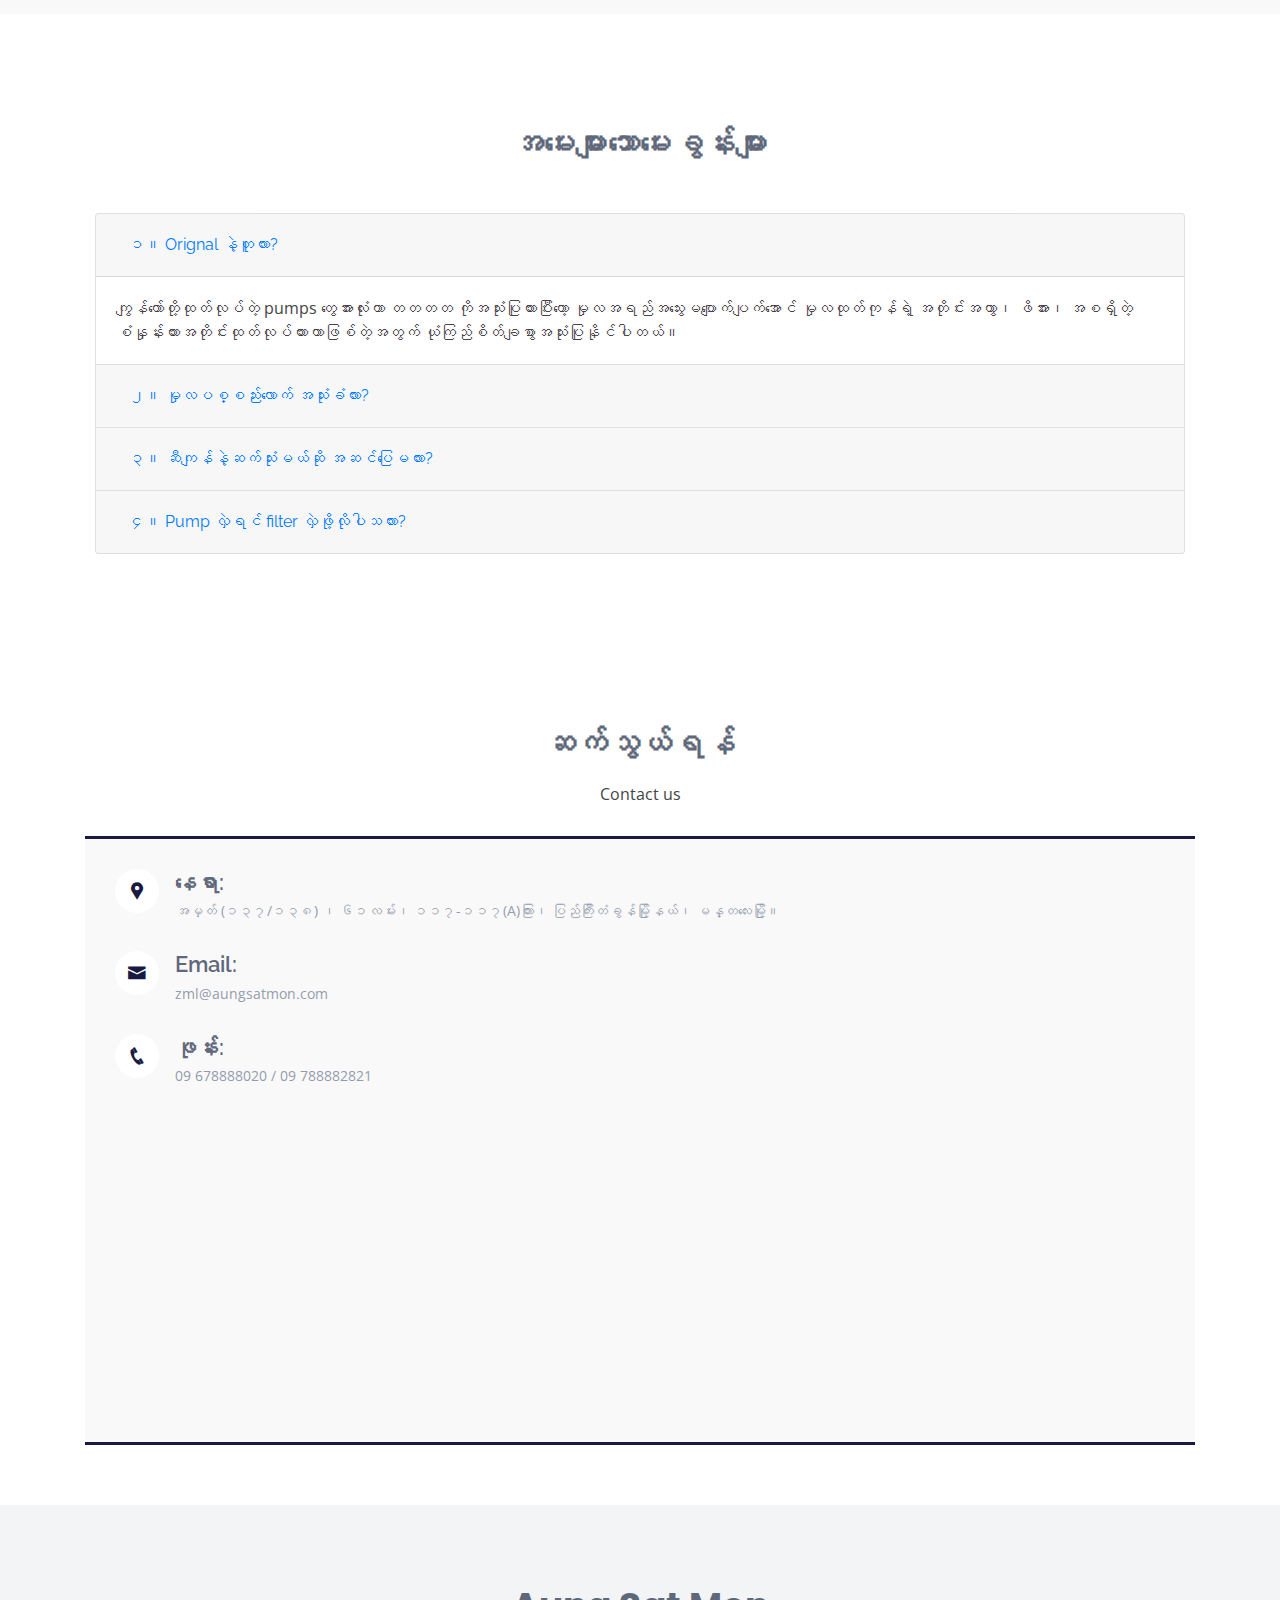
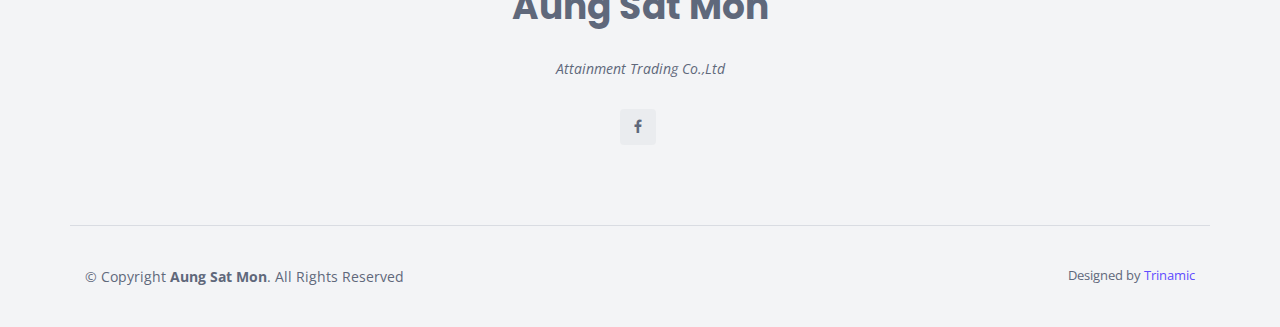
<file: mm/index.html>
<!DOCTYPE html>
<html lang="en">
  <head>
    <meta charset="utf-8" />
    <meta content="width=device-width, initial-scale=1.0" name="viewport" />

    <title>Aung Sat Mon</title>
    <meta content="" name="descriptison" />
    <meta content="" name="keywords" />

    <!-- Favicons -->
    <link href="../assets/img/favicon.png" rel="icon" />
    <link href="../assets/img/apple-touch-icon.png" rel="apple-touch-icon" />

    <!-- Google Fonts -->
    <link
      href="https://fonts.googleapis.com/css?family=Open+Sans:300,300i,400,400i,600,600i,700,700i|Raleway:300,300i,400,400i,500,500i,600,600i,700,700i|Poppins:300,300i,400,400i,500,500i,600,600i,700,700i"
      rel="stylesheet"
    />

    <!-- Vendor CSS Files -->
    <link
      href="../assets/vendor/bootstrap/css/bootstrap.min.css"
      rel="stylesheet"
    />
    <link href="../assets/vendor/icofont/icofont.min.css" rel="stylesheet" />
    <link
      href="../assets/vendor/boxicons/css/boxicons.min.css"
      rel="stylesheet"
    />
    <link href="../assets/vendor/venobox/venobox.css" rel="stylesheet" />
    <link
      href="../assets/vendor/owl.carousel/assets/owl.carousel.min.css"
      rel="stylesheet"
    />

    <!-- Template Main CSS File -->
    <link href="../assets/css/style.css" rel="stylesheet" />

    <!-- =======================================================
  * Template Name: eNno - v2.1.0
  * Template URL: https://bootstrapmade.com/enno-free-simple-bootstrap-template/
  * Author: BootstrapMade.com
  * License: https://bootstrapmade.com/license/
  ======================================================== -->
  </head>

  <body>
    <!-- ======= Header ======= -->
    <header id="header" class="fixed-top">
      <div class="container d-flex align-items-center">
        <h1 class="logo mr-auto"><a href="index.html">Aung Sat Mon</a></h1>
        <!-- Uncomment below if you prefer to use an image logo -->
        <!-- <a href="index.html" class="logo mr-auto"><img src="assets/img/logo.png" alt="" class="img-fluid"></a>-->

        <nav class="nav-menu d-none d-lg-block">
          <ul>
            <li class="active"><a href="index.html">ပင်မှစာမျက်နှာ</a></li>
            <li><a href="#about">ကျွန်ုပ်တို့အကြောင်း</a></li>
            <li><a href="#services">၀န်ဆောင်မှု</a></li>
            <li><a href="#portfolio">ထုတ်ကုန်များ</a></li>
            <li><a href="#team">ကျွန်ုပ်တို့အဖွဲ့</a></li>
            <li><a href="#faq">အမေးများသော မေးခွန်းများ</a></li>
            <li><a href="#contact">ဆက်သွယ်ရန်</a></li>
            <li>
              <a href="../en/index.html"
                ><img src="../assets/img/us.png" style="width: 20px" /> Eng</a
              >
            </li>
          </ul>
        </nav>
        <!-- .nav-menu -->
      </div>
    </header>
    <!-- End Header -->

    <!-- ======= Hero Section ======= -->
    <section
      id="hero"
      class="d-flex align-items-center"
      style="background-color: #181a41; color: white"
    >
      <div class="container">
        <div class="row">
          <div
            class="col-lg-6 pt-5 pt-lg-0 order-2 order-lg-1 d-flex flex-column justify-content-center"
          >
            <h1>Agricultural Cooperative</h1>
            <h2>Your trusted wholesaler.</h2>
            <!-- <div class="d-flex">
              <a href="#about" class="btn-get-started scrollto">Get Started</a>
              <a
                href="https://www.youtube.com/watch?v=jDDaplaOz7Q"
                class="venobox btn-watch-video"
                data-vbtype="video"
                data-autoplay="true"
              >
                Watch Video <i class="icofont-play-alt-2"></i
              ></a>
            </div> -->
          </div>
          <div class="col-lg-6 order-1 order-lg-2 hero-img">
            <img
              src="../assets/img/logo.webp"
              class="img-fluid animated"
              alt=""
            />
          </div>
        </div>
      </div>
    </section>
    <!-- End Hero -->

    <main id="main">
      <!-- ======= Featured Services Section ======= -->
      <!-- End Featured Services Section -->

      <!-- ======= About Section ======= -->
      <section class="about">
        <div class="container">
          <div class="row">
            <div class="col-lg-6">
              <img
                src="../assets/img/handshake.webp"
                class="img-fluid"
                alt=""
                style="padding: 40px"
              />
            </div>
            <div
              class="col-lg-6 pt-4 pt-lg-0 content"
              style="padding: 60px; margin-top: 40px"
            >
              <h3>
                ကျွန်ုပ်တို့သဘောထား
              </h3>
              <p style="margin-top:20px;">
                အောင်ဆက်မွန် (Attainment Trading Co.,Ltd) သည် တောင်သူများ​၏ လိုအပ်ချက်များက်ု စမ်းစစ်စီမံ စစ်တမ်းကောက်၍ ထုတ်လုပ်ထားသော ထွန်စက် အပိုပစ္စည်းများကို ရောင်းချ ပေးနေသည် သာမက ကျေးဇူးရှင် တောင်သူဦးကြီးများ ​၏လိုအပ်ချက် များကိုလည်း အလျှင်းသင့်သလို ဆောင်ရွက်ပေးနေသော ကုမ္ပဏီ ဖြစ်ပါသည် ။
              </p>
              
            </div>
          </div>
        </div>
        <div class="container">
          <div class="row">
            <div
              class="col-lg-6 pt-4 pt-lg-0 content"
              style="padding: 60px; margin-top: 40px"
            >
              <h3>
                ကျွန်ုပ်တို့ဆီမှရရှိနိုင်သောပစ္စည်းများ
              </h3>
              <h3>
                Our service and products
              </h3>
              <div class="row">
              <div class="col-lg-6 pt-4 pt-lg-0 content">
              <p>
                <b>ဟိုက်ဒရောလစ်</b><br>
                ⚜️ Hydraulic Main Pump<br>
                ⚜️ Hydraulic Steering pump<br>
              </br>
               <b>Gear box အပိုပစ္စည်း</b><br>
                ⚜️ Synchronizer ကွင်း<br>
                ⚜️ Synchronizer အုပ်စုံ<br>
                ⚜️ clutch ပြားအမျိုးမျိုး<br>
                ⚜️ clutch ဘော<br>
              </br>
            </p><p>
              </div>
              <div class="col-lg-6 pt-4 pt-lg-0 content">
                <b>Trubo</b><br>
                ⚜️ ထွန်စက်အစုံရ<br>
              </br>
              <b>Disc blade, Plough</b><br>
                ⚜️ Disc Blade<br>
                ⚜️ Harrow Blade<br>
                ⚜️ Dozer Blade<br>
                ⚜️ Disc Plough<br>
              </p>
              </div>
              </div>
            </div>
            <div class="col-lg-6">
              <img
                src="../assets/img/our-serivce.jpg"
                class="img-fluid"
                alt=""
                style="padding: 40px"
              />
            </div>
          </div>
        </div>
      </section>

      <section id="about" class="about">
        <div class="container">
          <div class="section-title">
            <h2>ကျွန်ုပ်တို့အကြောင်း</h2>
          </div>
          <div class="row">
            <div
              class="col-lg-6 pt-4 pt-lg-0 content"
              style="padding: 60px; margin-top: 40px"
            >
              <h3>အောင်ဆက်မွန်အကြောင်း</h3>
              <p>
                အောင်ဆက်မွန် (Attainment Trading Co.,Ltd) သည် တောင်သူဦးကြီးများ၏
                လိုအပ်ချက် များကို လွန်ခဲ့သော ၄ နှစ် မှစတင်၍ စစ်တမ်းကောက်ယူ
                လေ့လာ မှုများ ပြုလုပ်ခဲ့ပါသည်။ ယနေ့ အခါ တွင် အောင်ဆက်မွန်မှ
                အမိမြန်မာနိုင်ငံတော် ရှိ တောင်သူဦးကြီးများ ​၏
                လိုအပ်ချက်နှင့်ကိုက်ညီသော
              </br></br>
                ⚜️ ဒိုင်းမွန်း #diamond တံဆိပ်ပါ
                ဟိုက်ဒရောလစ်ပန့် အမျိုးမျိုး 
              </br>
                ⚜️ ASM အမှတ်တံဆိပ် ပါ
                ကလပ်ပြားအမျိုးမျိုး 
              </br>
                ⚜️ကမ္ဘာ့ထိပ်သီး စာရင်းဝင် Pragon ကုမ္ပဏီထုတ်
                ထွန်စက်သုံး တာဘို #turbo အမျိုးမျိုး
              </br>
                ⚜️ထွန်စက်သုံး ဂီယာဘောက်စ်
                အပိုပစ္စည်းဖြစ်သော အိန္ဒိယ ဆိုက်ခရိုနိုက်ဇာ အုပ်စုံ အမျိုးမျိုး
                #india #synchronizerset နှင့် ထွန်စက်သုံး
                ဆိုက်ခရိုနိုက်ဇာအုပ်စုံ အမျိုးမျိုး #synchronizerset
              </br>
                ⚜️ဟိုက်ဒရောလစ် စလင်ဒါ #hydrauliccylinder အမျိုးမျိုး 
              </br>
              ⚜️ကမ္ဘာ့
                ထိပ်သီးစာရင်းဝင် SY Hydraulic England ကုမ္ပဏီ (made in India) မှ
                ထုတ်လုပ်သော ဟိုက်ဒရောလစ် စလင်ဒါ နှင့် ကွန်ထရိုးဘား ခေါ် ဟန်းလီဘာ
                (loader) အတင်အချ သုံး Control Valves ဟန်းလီဘာ နှင့် 
              </br>⚜️World
                Strand ကိုသာ လက်ခံပြီး Borno Mercury’s ကုမ္ပဏီ မှ ထုတ်လုပ်သော
                ထယ်ထွန် လင်ဗန်း နှင့် ရှေ့ဒိုဇာသုံး ဒိုဇာဂေါ် ၊ ဒိုဇာဘလိတ်
                အမျိုးမျိုး ကို အောင်ဆက်မွန် (Attainment Trading Co.,Ltd) မှ
                တဦးတည်း မူပိုင် (Official Brand Registration) (Country Agent)
                အဖြစ် တင်သွင်းရောင်းချပေးနေပါသည်။
              </p>
            </div>
            <div class="col-lg-6 embed-responsive embed-responsive-16by9" style="margin:auto;">
              <iframe
                src="https://www.facebook.com/plugins/video.php?href=https%3A%2F%2Fwww.facebook.com%2F105660654586125%2Fvideos%2F1381645515560037%2F&show_text=0&width=560"
                width="560"
                height="315"
                style="border: none; overflow: hidden"
                scrolling="no"
                frameborder="0"
                allowTransparency="true"
                allowfullscreen="true"
              ></iframe>
            </div>
          </div>
        </div>
      </section>
      <!-- End About Section -->

      <!-- ======= Counts Section ======= -->
      <!-- End Counts Section -->

      <!-- ======= Services Section ======= -->
      <section id="services" class="services section-bg">
        <div class="container">
          <div class="section-title">
            <h2>၀န်ဆောင်မှု</h2>
          </div>

          <div class="row">
            <div class="col-lg-3 col-md-6 d-flex align-items-stretch">
              <div class="icon-box">
                <div class="icon">
                  <img
                    src="../assets/img/service/hydralicpump.webp"
                    class="img-fluid service-img"
                  />
                </div>
                <h4><a href="">Hydraulic Gear Pump</a></h4>
              </div>
            </div>

            <div
              class="col-lg-3 col-md-6 d-flex align-items-stretch mt-4 mt-md-0"
            >
              <div class="icon-box">
                <div class="icon">
                  <img
                    src="../assets/img/service/sync.webp"
                    class="img-fluid service-img"
                  />
                </div>
                <h4 style="width: 213px"><a href="">Synchronizer Unit</a></h4>
              </div>
            </div>

            <div
              class="col-lg-3 col-md-6 d-flex align-items-stretch mt-4 mt-lg-0"
            >
              <div class="icon-box">
                <div class="icon">
                  <img
                    src="../assets/img/service/turbocharger.webp"
                    class="img-fluid service-img"
                  />
                </div>
                <h4 style="width: 213px"><a href="">Turbocharger</a></h4>
              </div>
            </div>

            <div
              class="col-lg-3 col-md-6 d-flex align-items-stretch mt-4 mt-lg-0"
            >
              <div class="icon-box">
                <div class="icon">
                  <img
                    src="../assets/img/service/hydraliccylindar.webp"
                    class="img-fluid service-img"
                  />
                </div>
                <h4><a href="">Hydralic Cylinder</a></h4>
              </div>
            </div>

            <div class="col-lg-3 col-md-6 d-flex align-items-stretch mt-4">
              <div class="icon-box">
                <div class="icon">
                  <img
                    src="../assets/img/service/clutch-kit.webp"
                    class="img-fluid service-img"
                  />
                </div>
                <h4 style="width: 213px"><a href="">Clutch Kit</a></h4>
              </div>
            </div>

            <div class="col-lg-3 col-md-6 d-flex align-items-stretch mt-4">
              <div class="icon-box">
                <div class="icon">
                  <img
                    src="../assets/img/service/benepart.webp"
                    class="img-fluid service-img"
                  />
                </div>
                <h4 style="width: 213px"><a href="">Beneparts</a></h4>
              </div>
            </div>

            <div class="col-lg-3 col-md-6 d-flex align-items-stretch mt-4">
              <div class="icon-box">
                <div class="icon">
                  <img
                    src="../assets/img/service/controlvalve.webp"
                    class="img-fluid service-img"
                  />
                </div>
                <h4><a href="">Hydraulic Control Valve</a></h4>
              </div>
            </div>

            <div class="col-lg-3 col-md-6 d-flex align-items-stretch mt-4">
              <div class="icon-box">
                <div class="icon">
                  <img
                    src="../assets/img/service/discblade.webp"
                    class="img-fluid service-img"
                  />
                </div>
                <h4 style="width: 213px"><a href="">Disc Blade</a></h4>
              </div>
            </div>
          </div>
        </div>
      </section>
      <!-- End Services Section -->

      <!-- ======= Portfolio Section ======= -->
      <section id="portfolio" class="portfolio">
        <div class="container">
          <div class="section-title">
            <h2>ထုတ်ကုန်များ</h2>
          </div>

          <!-- <div class="row">
            <div class="col-lg-12 d-flex justify-content-center">
              <ul id="portfolio-flters">
                <li data-filter="*" class="filter-active">All</li>
                <li data-filter=".filter-app">App</li>
                <li data-filter=".filter-card">Card</li>
                <li data-filter=".filter-web">Web</li>
              </ul>
            </div>
          </div> -->

          <div class="row portfolio-container">
            <div class="col-lg-4 col-md-6 portfolio-item filter-app">
              <img src="../assets/img/product1.jpg" class="img-fluid" alt="" />
              <div class="portfolio-info">
                <h4>Hydralic Pump</h4>
              </div>
            </div>

            <div class="col-lg-4 col-md-6 portfolio-item filter-web">
              <img src="../assets/img/product2.jpg" class="img-fluid" alt="" />
              <div class="portfolio-info">
                <h4>Hydralic Pump</h4>
              </div>
            </div>

            <div class="col-lg-4 col-md-6 portfolio-item filter-app">
              <img src="../assets/img/product3.jpg" class="img-fluid" alt="" />
              <div class="portfolio-info">
                <h4>Hydralic Pump</h4>
              </div>
            </div>

            <div class="col-lg-4 col-md-6 portfolio-item filter-app">
              <img src="../assets/img/product4.jpg" class="img-fluid" alt="" />
              <div class="portfolio-info">
                <h4>Hydralic Pump</h4>
              </div>
            </div>

            <div class="col-lg-4 col-md-6 portfolio-item filter-app">
              <img src="../assets/img/product5.jpg" class="img-fluid" alt="" />
              <div class="portfolio-info">
                <h4>Hydralic Pump</h4>
              </div>
            </div>

            <div class="col-lg-4 col-md-6 portfolio-item filter-app">
              <img src="../assets/img/product6.jpg" class="img-fluid" alt="" />
              <div class="portfolio-info">
                <h4>Hydralic Pump</h4>
              </div>
            </div>

            <div class="col-lg-4 col-md-6 portfolio-item filter-app">
              <img src="../assets/img/product7.jpg" class="img-fluid" alt="" />
              <div class="portfolio-info">
                <h4>Hydralic Pump</h4>
              </div>
            </div>

            <div class="col-lg-4 col-md-6 portfolio-item filter-app">
              <img src="../assets/img/product8.jpg" class="img-fluid" alt="" />
              <div class="portfolio-info">
                <h4>Hydralic Pump</h4>
              </div>
            </div>

            <div class="col-lg-4 col-md-6 portfolio-item filter-app">
              <img src="../assets/img/product9.jpg" class="img-fluid" alt="" />
              <div class="portfolio-info">
                <h4>Hydralic Pump</h4>
              </div>
            </div>

            <div class="col-lg-4 col-md-6 portfolio-item filter-app">
              <img src="../assets/img/product10.jpg" class="img-fluid" alt="" />
              <div class="portfolio-info">
                <h4>Clutch Disc</h4>
              </div>
            </div>
          </div>
        </div>
      </section>
      <!-- End Portfolio Section -->

      <!-- ======= Testimonials Section ======= -->
      
      <!-- End Testimonials Section -->

      <!-- ======= Cta Section ======= -->
      <!-- <section id="cta" class="cta">
        <div class="container">
          <div class="text-center">
            <h3>Call To Action</h3>
            <p>
              Duis aute irure dolor in reprehenderit in voluptate velit esse
              cillum dolore eu fugiat nulla pariatur. Excepteur sint occaecat
              cupidatat non proident, sunt in culpa qui officia deserunt mollit
              anim id est laborum.
            </p>
            <a class="cta-btn" href="#">Call To Action</a>
          </div>
        </div>
      </section> -->
      <!-- End Cta Section -->

      <!-- ======= Team Section ======= -->
      <section id="team" class="team section-bg">
        <div class="container">
          <div class="section-title">
            <h2>ကျွန်ုပ်တို့အဖွဲ့</h2>

            <p>
              Sit sint consectetur velit quisquam cupiditate impedit suscipit
              alias
            </p>
          </div>

          <div class="row">
            <div class="col-lg-4 col-md-6 d-flex align-items-stretch">
              <div class="member">
                <img src="../assets/img/team/team-1.jpg" alt="" />
                <h4>Walter White</h4>
                <span>Chief Executive Officer</span>
              </div>
            </div>

            <div class="col-lg-4 col-md-6 d-flex align-items-stretch">
              <div class="member">
                <img src="../assets/img/team/team-2.jpg" alt="" />
                <h4>Sarah Jhinson</h4>
                <span>Product Manager</span>
              </div>
            </div>

            <div class="col-lg-4 col-md-6 d-flex align-items-stretch">
              <div class="member">
                <img src="../assets/img/team/team-3.jpg" alt="" />
                <h4>William Anderson</h4>
                <span>CTO</span>
              </div>
            </div>
          </div>
        </div>
      </section>
      <!-- End Team Section -->
      <section id="faq" style="padding: 80px">
        <div class="container">
          <div class="section-title">
            <h2>အမေးများသောမေးခွန်းများ</h2>
          </div>
          <div class="accordion" id="accordionExample">
            <div class="card">
              <div class="card-header" id="headingOne">
                <h2 class="mb-0">
                  <button
                    class="btn btn-link btn-block text-left"
                    type="button"
                    data-toggle="collapse"
                    data-target="#collapseOne"
                    aria-expanded="true"
                    aria-controls="collapseOne"
                  >
                    ၁။ Orignal နဲ့တူလား?
                  </button>
                </h2>
              </div>

              <div
                id="collapseOne"
                class="collapse show"
                aria-labelledby="headingOne"
                data-parent="#accordionExample"
              >
                <div class="card-body">
                  ကျွန်တော်တို့ထုတ်လုပ်တဲ့ pumps တွေအားလုံးဟာ တတတတ
                  ကိုအသုံးပြုထားပြီးတော့ မှုလအရည်အသွေးမပျောက်ပျက်အောင်
                  မှုလထုတ်ကုန်ရဲ့ အတိုင်းအထွာ၊ ဖိအား၊ အစရှိတဲ့
                  စံနှုန်းထားအတိုင်းထုတ်လုပ်ထားတာဖြစ်တဲ့အတွက်
                  ယုံကြည်စိတ်ချစွာအသုံးပြုနိုင်ပါတယ်။
                </div>
              </div>
            </div>
            <div class="card">
              <div class="card-header" id="headingTwo">
                <h2 class="mb-0">
                  <button
                    class="btn btn-link btn-block text-left collapsed"
                    type="button"
                    data-toggle="collapse"
                    data-target="#collapseTwo"
                    aria-expanded="false"
                    aria-controls="collapseTwo"
                  >
                    ၂။ မှုလပစ္စည်းလောက် အသုံးခံလား?
                  </button>
                </h2>
              </div>
              <div
                id="collapseTwo"
                class="collapse"
                aria-labelledby="headingTwo"
                data-parent="#accordionExample"
              >
                <div class="card-body">
                  မှုလထုတ်ကုန်ရဲ့ စံနှုန်းထားအတိုင်းထုတ်လုပ်ထားတာဖြစ်တဲ့အတွက်
                  မှုလအရည်အသွေးလောက်ကြာရှည်ခံပါတယ်။
                </div>
              </div>
            </div>
            <div class="card">
              <div class="card-header" id="headingFour">
                <h2 class="mb-0">
                  <button
                    class="btn btn-link btn-block text-left collapsed"
                    type="button"
                    data-toggle="collapse"
                    data-target="#collapseThree"
                    aria-expanded="false"
                    aria-controls="collapseThree"
                  >
                    ၃။ ဆီကျန်နဲ့ဆက်သုံးမယ်ဆို အဆင်ပြေမလား?
                  </button>
                </h2>
              </div>
              <div
                id="collapseThree"
                class="collapse"
                aria-labelledby="headingThree"
                data-parent="#accordionExample"
              >
                <div class="card-body">
                  Pump အသစ်လဲလှယ်မယ်ဆိုပါက ကိုက်ညီတဲ့ဆီကို
                  အသစ်ပြန်လဲလှယ်ပေးသင့်ပါတယ်။ ဒါမှသာ pump
                  သက်တမ်းကြာရှည်မှာဖြစ်ပါတယ်။
                </div>
              </div>
            </div>
            <div class="card">
              <div class="card-header" id="headingThree">
                <h2 class="mb-0">
                  <button
                    class="btn btn-link btn-block text-left collapsed"
                    type="button"
                    data-toggle="collapse"
                    data-target="#collapseFour"
                    aria-expanded="false"
                    aria-controls="collapseFour"
                  >
                    ၄။ Pump လှဲရင် filter လှဲဖို့လိုပါသလား?
                  </button>
                </h2>
              </div>
              <div
                id="collapseFour"
                class="collapse"
                aria-labelledby="headingFour"
                data-parent="#accordionExample"
              >
                <div class="card-body">
                  Pump လှဲတိုင်း filter လှဲပေးရပါမယ်။ filter တစ်လုံးဟာ runng
                  hour (လည်ပတ်ခြင်း နာရီအလိုက်) ၂၀၀ ပြည့်တိုင်း
                  လှဲလှယ်ပေးရပါမယ်။ အကယ်၍ လှဲလှယ်ဖို့ပျက်ကွက်ခဲ့ပါက pump
                  သက်တမ်းကိုထိခိုက်နိုင်ပါတယ်။ Hydralic filter လှဲလှယ်မယ်ဆိုရင်
                  original spec ပါတဲ့အတိုင်း လှဲလှယ်ပေးဖို့လိုအပ်ပါမယ်။
                </div>
              </div>
            </div>
          </div>
        </div>
      </section>
      <!-- ======= Contact Section ======= -->
      <section id="contact" class="contact">
        <div class="container">
          <div class="section-title">
            <h2>ဆက်သွယ်ရန်</h2>
            <p>Contact us</p>
          </div>

          <div class="row">
            <div class="col-lg-12 d-flex align-items-stretch">
              <div class="info">
                <div class="address">
                  <i class="icofont-google-map"></i>
                  <h4>နေရာ:</h4>
                  <p>
                    အမှတ် (၁၃၇/၁၃၈) ၊ ၆၁လမ်း၊ ၁၁၇-၁၁၇(A)ကြား၊
                    ပြည်ကြီးတံခွန်မြို့နယ်၊ မန္တလေးမြို့။
                  </p>
                </div>

                <div class="email">
                  <i class="icofont-envelope"></i>
                  <h4>Email:</h4>
                  <p>zml@aungsatmon.com</p>
                </div>

                <div class="phone">
                  <i class="icofont-phone"></i>
                  <h4>ဖုန်း:</h4>
                  <a href="tel:09254176266"
                    ><p>09 678888020 / 09 788882821</p></a
                  >
                </div>

                <iframe
                  src="https://www.google.com/maps/embed?pb=!1m18!1m12!1m3!1d925.3608891069446!2d96.11097082917853!3d21.917493243268254!2m3!1f0!2f0!3f0!3m2!1i1024!2i768!4f13.1!3m3!1m2!1s0x0%3A0x0!2zMjHCsDU1JzAzLjAiTiA5NsKwMDYnNDEuNSJF!5e0!3m2!1sen!2smm!4v1600012897300!5m2!1sen!2smm"
                  frameborder="0"
                  style="border: 0; width: 100%; height: 290px"
                  allowfullscreen
                ></iframe>
              </div>
            </div>
          </div>
        </div>
      </section>
      <!-- End Contact Section -->
    </main>
    <!-- End #main -->

    <!-- ======= Footer ======= -->
    <footer id="footer">
      <div class="footer-top">
        <div class="container">
          <div class="row justify-content-center">
            <div class="col-lg-6">
              <h3>Aung Sat Mon</h3>
              <p>Attainment Trading Co.,Ltd</p>
            </div>
          </div>

          <!-- <div class="row footer-newsletter justify-content-center">
            <div class="col-lg-6">
              <form action="" method="post">
                <input
                  type="email"
                  name="email"
                  placeholder="Enter your Email"
                /><input type="submit" value="Subscribe" />
              </form>
            </div>
          </div> -->

          <div class="social-links">
            <!-- <a href="#" class="twitter"><i class="bx bxl-twitter"></i></a> -->
            <a
              href="https://www.facebook.com/Aung-Sat-Mon-Trading-105660654586125"
              class="facebook"
              target="_blank"
              ><i class="bx bxl-facebook"></i
            ></a>
            <!-- <a href="#" class="instagram"><i class="bx bxl-instagram"></i></a>
            <a href="#" class="google-plus"><i class="bx bxl-skype"></i></a>
            <a href="#" class="linkedin"><i class="bx bxl-linkedin"></i></a> -->
          </div>
        </div>
      </div>

      <div class="container footer-bottom clearfix">
        <div class="copyright">
          &copy; Copyright <strong><span>Aung Sat Mon</span></strong
          >. All Rights Reserved
        </div>
        <div class="credits">
          <!-- All the links in the footer should remain intact. -->
          <!-- You can delete the links only if you purchased the pro version. -->
          <!-- Licensing information: https://bootstrapmade.com/license/ -->
          <!-- Purchase the pro version with working PHP/AJAX contact form: https://bootstrapmade.com/enno-free-simple-bootstrap-template/ -->
          Designed by <a href="#">Trinamic</a>
        </div>
      </div>
    </footer>
    <!-- End Footer -->

    <a href="#" class="back-to-top"><i class="icofont-simple-up"></i></a>

    <!-- Vendor JS Files -->
    <script src="../assets/vendor/jquery/jquery.min.js"></script>
    <script src="../assets/vendor/bootstrap/js/bootstrap.bundle.min.js"></script>
    <script src="../assets/vendor/jquery.easing/jquery.easing.min.js"></script>
    <script src="../assets/vendor/php-email-form/validate.js"></script>
    <script src="../assets/vendor/waypoints/jquery.waypoints.min.js"></script>
    <script src="../assets/vendor/counterup/counterup.min.js"></script>
    <script src="../assets/vendor/isotope-layout/isotope.pkgd.min.js"></script>
    <script src="../assets/vendor/venobox/venobox.min.js"></script>
    <script src="../assets/vendor/owl.carousel/owl.carousel.min.js"></script>

    <!-- Template Main JS File -->
    <script src="../assets/js/main.js"></script>
  </body>
</html>
</file>
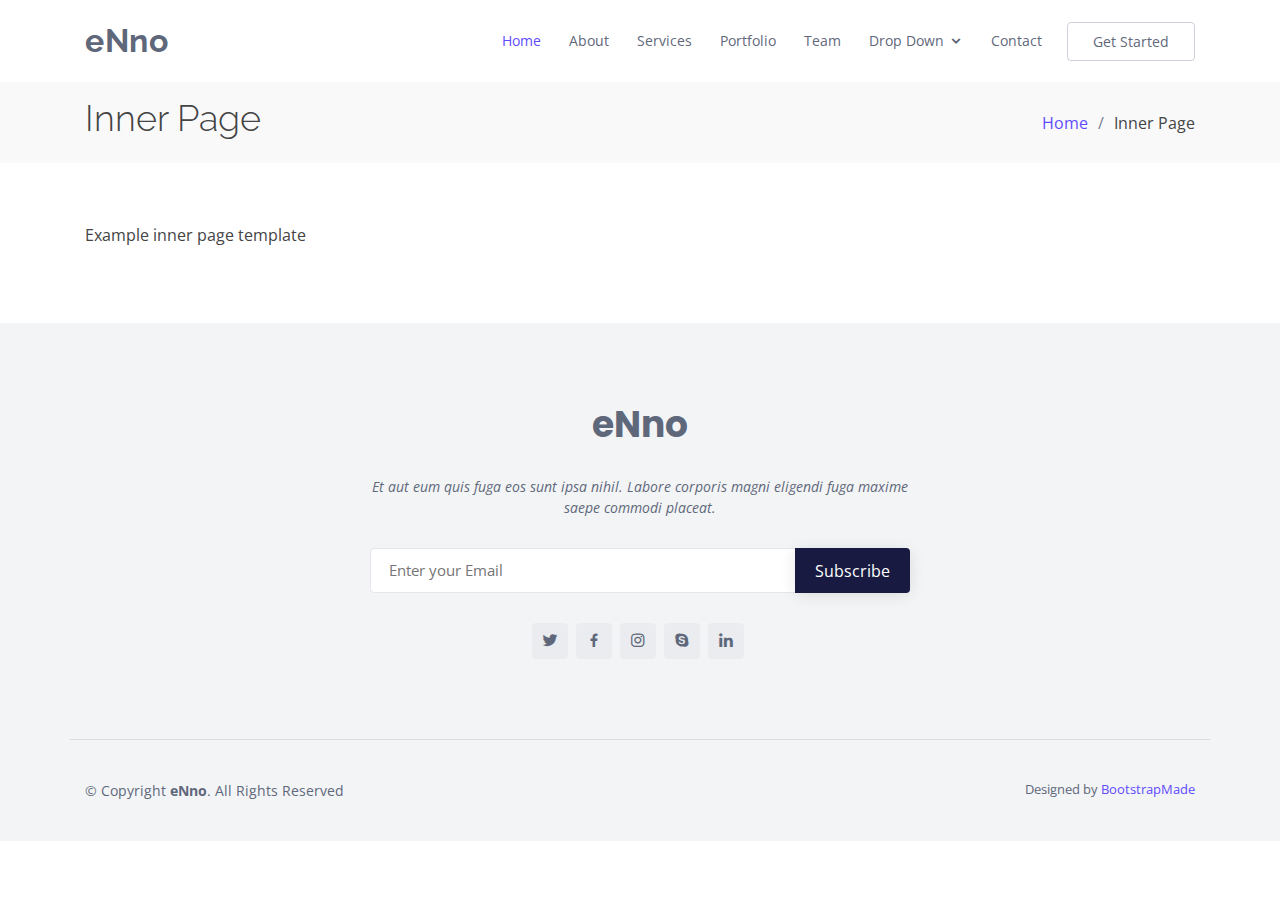
<file: inner-page.html>
<!DOCTYPE html>
<html lang="en">

<head>
  <meta charset="utf-8">
  <meta content="width=device-width, initial-scale=1.0" name="viewport">

  <title>Inner Page - eNno Bootstrap Template</title>
  <meta content="" name="descriptison">
  <meta content="" name="keywords">

  <!-- Favicons -->
  <link href="assets/img/favicon.png" rel="icon">
  <link href="assets/img/apple-touch-icon.png" rel="apple-touch-icon">

  <!-- Google Fonts -->
  <link href="https://fonts.googleapis.com/css?family=Open+Sans:300,300i,400,400i,600,600i,700,700i|Raleway:300,300i,400,400i,500,500i,600,600i,700,700i|Poppins:300,300i,400,400i,500,500i,600,600i,700,700i" rel="stylesheet">

  <!-- Vendor CSS Files -->
  <link href="assets/vendor/bootstrap/css/bootstrap.min.css" rel="stylesheet">
  <link href="assets/vendor/icofont/icofont.min.css" rel="stylesheet">
  <link href="assets/vendor/boxicons/css/boxicons.min.css" rel="stylesheet">
  <link href="assets/vendor/venobox/venobox.css" rel="stylesheet">
  <link href="assets/vendor/owl.carousel/assets/owl.carousel.min.css" rel="stylesheet">

  <!-- Template Main CSS File -->
  <link href="assets/css/style.css" rel="stylesheet">

  <!-- =======================================================
  * Template Name: eNno - v2.1.0
  * Template URL: https://bootstrapmade.com/enno-free-simple-bootstrap-template/
  * Author: BootstrapMade.com
  * License: https://bootstrapmade.com/license/
  ======================================================== -->
</head>

<body>

  <!-- ======= Header ======= -->
  <header id="header" class="fixed-top">
    <div class="container d-flex align-items-center">

      <h1 class="logo mr-auto"><a href="index.html">eNno</a></h1>
      <!-- Uncomment below if you prefer to use an image logo -->
      <!-- <a href="index.html" class="logo mr-auto"><img src="assets/img/logo.png" alt="" class="img-fluid"></a>-->

      <nav class="nav-menu d-none d-lg-block">
        <ul>
          <li class="active"><a href="index.html">Home</a></li>
          <li><a href="#about">About</a></li>
          <li><a href="#services">Services</a></li>
          <li><a href="#portfolio">Portfolio</a></li>
          <li><a href="#team">Team</a></li>
          <li class="drop-down"><a href="">Drop Down</a>
            <ul>
              <li><a href="#">Drop Down 1</a></li>
              <li class="drop-down"><a href="#">Deep Drop Down</a>
                <ul>
                  <li><a href="#">Deep Drop Down 1</a></li>
                  <li><a href="#">Deep Drop Down 2</a></li>
                  <li><a href="#">Deep Drop Down 3</a></li>
                  <li><a href="#">Deep Drop Down 4</a></li>
                  <li><a href="#">Deep Drop Down 5</a></li>
                </ul>
              </li>
              <li><a href="#">Drop Down 2</a></li>
              <li><a href="#">Drop Down 3</a></li>
              <li><a href="#">Drop Down 4</a></li>
            </ul>
          </li>
          <li><a href="#contact">Contact</a></li>

        </ul>
      </nav><!-- .nav-menu -->

      <a href="#about" class="get-started-btn scrollto">Get Started</a>

    </div>
  </header><!-- End Header -->

  <main id="main">

    <!-- ======= Breadcrumbs ======= -->
    <section class="breadcrumbs">
      <div class="container">

        <div class="d-flex justify-content-between align-items-center">
          <h2>Inner Page</h2>
          <ol>
            <li><a href="index.html">Home</a></li>
            <li>Inner Page</li>
          </ol>
        </div>

      </div>
    </section><!-- End Breadcrumbs -->

    <section class="inner-page">
      <div class="container">
        <p>
          Example inner page template
        </p>
      </div>
    </section>

  </main><!-- End #main -->

  <!-- ======= Footer ======= -->
  <footer id="footer">

    <div class="footer-top">

      <div class="container">

        <div class="row  justify-content-center">
          <div class="col-lg-6">
            <h3>eNno</h3>
            <p>Et aut eum quis fuga eos sunt ipsa nihil. Labore corporis magni eligendi fuga maxime saepe commodi placeat.</p>
          </div>
        </div>

        <div class="row footer-newsletter justify-content-center">
          <div class="col-lg-6">
            <form action="" method="post">
              <input type="email" name="email" placeholder="Enter your Email"><input type="submit" value="Subscribe">
            </form>
          </div>
        </div>

        <div class="social-links">
          <a href="#" class="twitter"><i class="bx bxl-twitter"></i></a>
          <a href="#" class="facebook"><i class="bx bxl-facebook"></i></a>
          <a href="#" class="instagram"><i class="bx bxl-instagram"></i></a>
          <a href="#" class="google-plus"><i class="bx bxl-skype"></i></a>
          <a href="#" class="linkedin"><i class="bx bxl-linkedin"></i></a>
        </div>

      </div>
    </div>

    <div class="container footer-bottom clearfix">
      <div class="copyright">
        &copy; Copyright <strong><span>eNno</span></strong>. All Rights Reserved
      </div>
      <div class="credits">
        <!-- All the links in the footer should remain intact. -->
        <!-- You can delete the links only if you purchased the pro version. -->
        <!-- Licensing information: https://bootstrapmade.com/license/ -->
        <!-- Purchase the pro version with working PHP/AJAX contact form: https://bootstrapmade.com/enno-free-simple-bootstrap-template/ -->
        Designed by <a href="https://bootstrapmade.com/">BootstrapMade</a>
      </div>
    </div>
  </footer><!-- End Footer -->

  <a href="#" class="back-to-top"><i class="icofont-simple-up"></i></a>

  <!-- Vendor JS Files -->
  <script src="assets/vendor/jquery/jquery.min.js"></script>
  <script src="assets/vendor/bootstrap/js/bootstrap.bundle.min.js"></script>
  <script src="assets/vendor/jquery.easing/jquery.easing.min.js"></script>
  <script src="assets/vendor/php-email-form/validate.js"></script>
  <script src="assets/vendor/waypoints/jquery.waypoints.min.js"></script>
  <script src="assets/vendor/counterup/counterup.min.js"></script>
  <script src="assets/vendor/isotope-layout/isotope.pkgd.min.js"></script>
  <script src="assets/vendor/venobox/venobox.min.js"></script>
  <script src="assets/vendor/owl.carousel/owl.carousel.min.js"></script>

  <!-- Template Main JS File -->
  <script src="assets/js/main.js"></script>

</body>

</html>
</file>
<file: assets/vendor/venobox/venobox.css>
/* ------ venobox.css --------*/
.vbox-overlay *, .vbox-overlay *:before, .vbox-overlay *:after{
    -webkit-backface-visibility: hidden;
    -webkit-box-sizing:border-box;
    -moz-box-sizing:border-box;
    box-sizing:border-box;
}
.vbox-overlay * { 
    -webkit-backface-visibility: visible;
    backface-visibility: visible;
}
.vbox-overlay{
    display: -webkit-flex;
    display: flex;
    -webkit-flex-direction: column;
    flex-direction: column;
    -webkit-justify-content: center;
    justify-content: center;
    -webkit-align-items: center;
    align-items: center;
    position: fixed;
    left: 0;
    top: 0;
    bottom: 0;
    right: 0;
    z-index: 999999;
}

/* ----- navigation ----- */
.vbox-title{
    width: 100%;
    height: 40px;
    float: left;
    text-align: center;
    line-height: 28px;
    font-size: 12px;
    padding: 6px 50px;
    overflow: hidden;
    position: fixed;
    display: none;
    left: 0;
    z-index: 89;
}
.vbox-close{
    cursor: pointer;
    position: fixed;
    top: -1px;
    right: 0;
    width: 50px;
    height: 40px;
    padding: 6px;
    display: block;
    background-position:10px center;
    overflow: hidden;
    font-size: 24px;
    line-height: 1;
    text-align: center;
    z-index: 99;
}
.vbox-left{
    cursor: pointer;
    position: fixed;
    left: 0;
    height: 40px;
    overflow: hidden;
    line-height: 28px;
    font-size: 12px;
    z-index: 99;
    display: flex;
    align-items:center;
}
.vbox-num{
    display: inline-block;
    margin: 6px 0 6px 15px;
}
/* ----- Social share ----- */
.vbox-share{
    line-height: 28px;
    font-size: 12px;
    overflow: hidden;
    position: fixed;
    left: 0;
    z-index: 98;
    display: flex;
    align-items:center;
    justify-content: center;
    width: 100%;
    text-align: center;
}
.vbox-share svg{
    max-height: 28px;
    width: 28px;
    z-index: 10;
    margin-left: 12px;
    margin-top: 6px;
    margin-bottom: 6px;
    vertical-align: middle;
}


/* ----- navigation ARROWS ----- */
.vbox-next, .vbox-prev{
    position: fixed;
    top: 50%;
    margin-top: -15px;
    overflow: hidden;
    cursor: pointer;
    display: block;
    width: 45px;
    height: 45px;
    z-index: 99;
}
.vbox-next span, .vbox-prev span{
    position: relative;
    width: 20px;
    height: 20px;
    border: 2px solid transparent;
    border-top-color: #B6B6B6;
    border-right-color: #B6B6B6;
    text-indent: -100px;
    position: absolute;
    top: 8px;
    display: block;
}
.vbox-prev{
    left: 15px;
}
.vbox-next{
    right: 15px;
}
.vbox-prev span{
    left: 10px;
    -ms-transform: rotate(-135deg);
    -webkit-transform: rotate(-135deg);
    transform: rotate(-135deg);
}
.vbox-next span{
    -ms-transform: rotate(45deg);
    -webkit-transform: rotate(45deg);
    transform: rotate(45deg);
    right: 10px;
}
/* ------- inline window ------ */
.vbox-inline{
    width: 420px;
    height: 315px;
    height: 70vh;
    padding: 10px;
    background: #fff;
    margin: 0 auto;
    overflow: auto;
    text-align: left;
}
/* ------- Video & iFrames window ------ */
.venoframe{
    max-width: 100%;
    width: 100%;
    border: none;
    width: 100%;
    height: 260px;
    height: 70vh;
}
.venoframe.vbvid{
    height: 260px;
}
@media (min-width: 768px) {
    .venoframe, .vbox-inline{
        width: 90%;
        height: 360px;
        height: 70vh;
    }
    .venoframe.vbvid{
        width: 640px;
        height: 360px;
    }
}
@media (min-width: 992px) {
    .venoframe, .vbox-inline{
        max-width: 1200px;
        width: 80%;
        height: 540px;
        height: 70vh;
    }
    .venoframe.vbvid{
        width: 960px;
        height: 540px;
    }
}
/* 
Please do NOT edit this part! 
or at least read this note: http://i.imgur.com/7C0ws9e.gif
*/
.vbox-open{
    overflow: hidden;
}
.vbox-container{
    position: absolute;
    left: 0;
    right: 0;
    top: 0;
    bottom: 0;
    overflow-x: hidden;
    overflow-y: scroll;
    overflow-scrolling: touch;
    -webkit-overflow-scrolling: touch;
    z-index: 20;
    max-height: 100%;

}

.vbox-content{
    text-align: center;
    float: left;
    width: 100%;
    position: relative;
    overflow: hidden;
    padding: 20px 4%;
}
.vbox-container img{
    max-width: 100%;
    height: auto;
}
.vbox-figlio{
    box-shadow: 0 0 12px rgba(0,0,0,0.19), 0 6px 6px rgba(0,0,0,0.23);
    max-width: 100%;
    text-align: initial;
}
img.vbox-figlio{
    -webkit-user-select: none;
-khtml-user-select: none;
-moz-user-select: none;
-o-user-select: none;
user-select: none;
}
.vbox-content.swipe-left{
    margin-left: -200px !important;
}
.vbox-content.swipe-right{
    margin-left: 200px !important;
}
.vbox-animated{
    webkit-transition: margin 300ms ease-out;
    transition: margin 300ms ease-out;
}

/* ---------- preloader ----------
 * SPINKIT 
 * http://tobiasahlin.com/spinkit/
-------------------------------- */
.sk-double-bounce,.sk-rotating-plane{width:40px;height:40px;margin:40px auto}.sk-rotating-plane{background-color:#333;-webkit-animation:sk-rotatePlane 1.2s infinite ease-in-out;animation:sk-rotatePlane 1.2s infinite ease-in-out}@-webkit-keyframes sk-rotatePlane{0%{-webkit-transform:perspective(120px) rotateX(0) rotateY(0);transform:perspective(120px) rotateX(0) rotateY(0)}50%{-webkit-transform:perspective(120px) rotateX(-180.1deg) rotateY(0);transform:perspective(120px) rotateX(-180.1deg) rotateY(0)}100%{-webkit-transform:perspective(120px) rotateX(-180deg) rotateY(-179.9deg);transform:perspective(120px) rotateX(-180deg) rotateY(-179.9deg)}}@keyframes sk-rotatePlane{0%{-webkit-transform:perspective(120px) rotateX(0) rotateY(0);transform:perspective(120px) rotateX(0) rotateY(0)}50%{-webkit-transform:perspective(120px) rotateX(-180.1deg) rotateY(0);transform:perspective(120px) rotateX(-180.1deg) rotateY(0)}100%{-webkit-transform:perspective(120px) rotateX(-180deg) rotateY(-179.9deg);transform:perspective(120px) rotateX(-180deg) rotateY(-179.9deg)}}.sk-double-bounce{position:relative}.sk-double-bounce .sk-child{width:100%;height:100%;border-radius:50%;background-color:#333;opacity:.6;position:absolute;top:0;left:0;-webkit-animation:sk-doubleBounce 2s infinite ease-in-out;animation:sk-doubleBounce 2s infinite ease-in-out}.sk-chasing-dots .sk-child,.sk-spinner-pulse,.sk-three-bounce .sk-child{background-color:#333;border-radius:100%}.sk-double-bounce .sk-double-bounce2{-webkit-animation-delay:-1s;animation-delay:-1s}@-webkit-keyframes sk-doubleBounce{0%,100%{-webkit-transform:scale(0);transform:scale(0)}50%{-webkit-transform:scale(1);transform:scale(1)}}@keyframes sk-doubleBounce{0%,100%{-webkit-transform:scale(0);transform:scale(0)}50%{-webkit-transform:scale(1);transform:scale(1)}}.sk-wave{margin:40px auto;width:50px;height:40px;text-align:center;font-size:10px}.sk-wave .sk-rect{background-color:#333;height:100%;width:6px;display:inline-block;-webkit-animation:sk-waveStretchDelay 1.2s infinite ease-in-out;animation:sk-waveStretchDelay 1.2s infinite ease-in-out}.sk-wave .sk-rect1{-webkit-animation-delay:-1.2s;animation-delay:-1.2s}.sk-wave .sk-rect2{-webkit-animation-delay:-1.1s;animation-delay:-1.1s}.sk-wave .sk-rect3{-webkit-animation-delay:-1s;animation-delay:-1s}.sk-wave .sk-rect4{-webkit-animation-delay:-.9s;animation-delay:-.9s}.sk-wave .sk-rect5{-webkit-animation-delay:-.8s;animation-delay:-.8s}@-webkit-keyframes sk-waveStretchDelay{0%,100%,40%{-webkit-transform:scaleY(.4);transform:scaleY(.4)}20%{-webkit-transform:scaleY(1);transform:scaleY(1)}}@keyframes sk-waveStretchDelay{0%,100%,40%{-webkit-transform:scaleY(.4);transform:scaleY(.4)}20%{-webkit-transform:scaleY(1);transform:scaleY(1)}}.sk-wandering-cubes{margin:40px auto;width:40px;height:40px;position:relative}.sk-wandering-cubes .sk-cube{background-color:#333;width:10px;height:10px;position:absolute;top:0;left:0;-webkit-animation:sk-wanderingCube 1.8s ease-in-out -1.8s infinite both;animation:sk-wanderingCube 1.8s ease-in-out -1.8s infinite both}.sk-chasing-dots,.sk-spinner-pulse{width:40px;height:40px;margin:40px auto}.sk-wandering-cubes .sk-cube2{-webkit-animation-delay:-.9s;animation-delay:-.9s}@-webkit-keyframes sk-wanderingCube{0%{-webkit-transform:rotate(0);transform:rotate(0)}25%{-webkit-transform:translateX(30px) rotate(-90deg) scale(.5);transform:translateX(30px) rotate(-90deg) scale(.5)}50%{-webkit-transform:translateX(30px) translateY(30px) rotate(-179deg);transform:translateX(30px) translateY(30px) rotate(-179deg)}50.1%{-webkit-transform:translateX(30px) translateY(30px) rotate(-180deg);transform:translateX(30px) translateY(30px) rotate(-180deg)}75%{-webkit-transform:translateX(0) translateY(30px) rotate(-270deg) scale(.5);transform:translateX(0) translateY(30px) rotate(-270deg) scale(.5)}100%{-webkit-transform:rotate(-360deg);transform:rotate(-360deg)}}@keyframes sk-wanderingCube{0%{-webkit-transform:rotate(0);transform:rotate(0)}25%{-webkit-transform:translateX(30px) rotate(-90deg) scale(.5);transform:translateX(30px) rotate(-90deg) scale(.5)}50%{-webkit-transform:translateX(30px) translateY(30px) rotate(-179deg);transform:translateX(30px) translateY(30px) rotate(-179deg)}50.1%{-webkit-transform:translateX(30px) translateY(30px) rotate(-180deg);transform:translateX(30px) translateY(30px) rotate(-180deg)}75%{-webkit-transform:translateX(0) translateY(30px) rotate(-270deg) scale(.5);transform:translateX(0) translateY(30px) rotate(-270deg) scale(.5)}100%{-webkit-transform:rotate(-360deg);transform:rotate(-360deg)}}.sk-spinner-pulse{-webkit-animation:sk-pulseScaleOut 1s infinite ease-in-out;animation:sk-pulseScaleOut 1s infinite ease-in-out}@-webkit-keyframes sk-pulseScaleOut{0%{-webkit-transform:scale(0);transform:scale(0)}100%{-webkit-transform:scale(1);transform:scale(1);opacity:0}}@keyframes sk-pulseScaleOut{0%{-webkit-transform:scale(0);transform:scale(0)}100%{-webkit-transform:scale(1);transform:scale(1);opacity:0}}.sk-chasing-dots{position:relative;text-align:center;-webkit-animation:sk-chasingDotsRotate 2s infinite linear;animation:sk-chasingDotsRotate 2s infinite linear}.sk-chasing-dots .sk-child{width:60%;height:60%;display:inline-block;position:absolute;top:0;-webkit-animation:sk-chasingDotsBounce 2s infinite ease-in-out;animation:sk-chasingDotsBounce 2s infinite ease-in-out}.sk-chasing-dots .sk-dot2{top:auto;bottom:0;-webkit-animation-delay:-1s;animation-delay:-1s}@-webkit-keyframes sk-chasingDotsRotate{100%{-webkit-transform:rotate(360deg);transform:rotate(360deg)}}@keyframes sk-chasingDotsRotate{100%{-webkit-transform:rotate(360deg);transform:rotate(360deg)}}@-webkit-keyframes sk-chasingDotsBounce{0%,100%{-webkit-transform:scale(0);transform:scale(0)}50%{-webkit-transform:scale(1);transform:scale(1)}}@keyframes sk-chasingDotsBounce{0%,100%{-webkit-transform:scale(0);transform:scale(0)}50%{-webkit-transform:scale(1);transform:scale(1)}}.sk-three-bounce{margin:40px auto;width:80px;text-align:center}.sk-three-bounce .sk-child{width:20px;height:20px;display:inline-block;-webkit-animation:sk-three-bounce 1.4s ease-in-out 0s infinite both;animation:sk-three-bounce 1.4s ease-in-out 0s infinite both}.sk-circle .sk-child:before,.sk-fading-circle .sk-circle:before{display:block;border-radius:100%;content:'';background-color:#333}.sk-three-bounce .sk-bounce1{-webkit-animation-delay:-.32s;animation-delay:-.32s}.sk-three-bounce .sk-bounce2{-webkit-animation-delay:-.16s;animation-delay:-.16s}@-webkit-keyframes sk-three-bounce{0%,100%,80%{-webkit-transform:scale(0);transform:scale(0)}40%{-webkit-transform:scale(1);transform:scale(1)}}@keyframes sk-three-bounce{0%,100%,80%{-webkit-transform:scale(0);transform:scale(0)}40%{-webkit-transform:scale(1);transform:scale(1)}}.sk-circle{margin:40px auto;width:40px;height:40px;position:relative}.sk-circle .sk-child{width:100%;height:100%;position:absolute;left:0;top:0}.sk-circle .sk-child:before{margin:0 auto;width:15%;height:15%;-webkit-animation:sk-circleBounceDelay 1.2s infinite ease-in-out both;animation:sk-circleBounceDelay 1.2s infinite ease-in-out both}.sk-circle .sk-circle2{-webkit-transform:rotate(30deg);-ms-transform:rotate(30deg);transform:rotate(30deg)}.sk-circle .sk-circle3{-webkit-transform:rotate(60deg);-ms-transform:rotate(60deg);transform:rotate(60deg)}.sk-circle .sk-circle4{-webkit-transform:rotate(90deg);-ms-transform:rotate(90deg);transform:rotate(90deg)}.sk-circle .sk-circle5{-webkit-transform:rotate(120deg);-ms-transform:rotate(120deg);transform:rotate(120deg)}.sk-circle .sk-circle6{-webkit-transform:rotate(150deg);-ms-transform:rotate(150deg);transform:rotate(150deg)}.sk-circle .sk-circle7{-webkit-transform:rotate(180deg);-ms-transform:rotate(180deg);transform:rotate(180deg)}.sk-circle .sk-circle8{-webkit-transform:rotate(210deg);-ms-transform:rotate(210deg);transform:rotate(210deg)}.sk-circle .sk-circle9{-webkit-transform:rotate(240deg);-ms-transform:rotate(240deg);transform:rotate(240deg)}.sk-circle .sk-circle10{-webkit-transform:rotate(270deg);-ms-transform:rotate(270deg);transform:rotate(270deg)}.sk-circle .sk-circle11{-webkit-transform:rotate(300deg);-ms-transform:rotate(300deg);transform:rotate(300deg)}.sk-circle .sk-circle12{-webkit-transform:rotate(330deg);-ms-transform:rotate(330deg);transform:rotate(330deg)}.sk-circle .sk-circle2:before{-webkit-animation-delay:-1.1s;animation-delay:-1.1s}.sk-circle .sk-circle3:before{-webkit-animation-delay:-1s;animation-delay:-1s}.sk-circle .sk-circle4:before{-webkit-animation-delay:-.9s;animation-delay:-.9s}.sk-circle .sk-circle5:before{-webkit-animation-delay:-.8s;animation-delay:-.8s}.sk-circle .sk-circle6:before{-webkit-animation-delay:-.7s;animation-delay:-.7s}.sk-circle .sk-circle7:before{-webkit-animation-delay:-.6s;animation-delay:-.6s}.sk-circle .sk-circle8:before{-webkit-animation-delay:-.5s;animation-delay:-.5s}.sk-circle .sk-circle9:before{-webkit-animation-delay:-.4s;animation-delay:-.4s}.sk-circle .sk-circle10:before{-webkit-animation-delay:-.3s;animation-delay:-.3s}.sk-circle .sk-circle11:before{-webkit-animation-delay:-.2s;animation-delay:-.2s}.sk-circle .sk-circle12:before{-webkit-animation-delay:-.1s;animation-delay:-.1s}@-webkit-keyframes sk-circleBounceDelay{0%,100%,80%{-webkit-transform:scale(0);transform:scale(0)}40%{-webkit-transform:scale(1);transform:scale(1)}}@keyframes sk-circleBounceDelay{0%,100%,80%{-webkit-transform:scale(0);transform:scale(0)}40%{-webkit-transform:scale(1);transform:scale(1)}}.sk-cube-grid{width:40px;height:40px;margin:40px auto}.sk-cube-grid .sk-cube{width:33.33%;height:33.33%;background-color:#333;float:left;-webkit-animation:sk-cubeGridScaleDelay 1.3s infinite ease-in-out;animation:sk-cubeGridScaleDelay 1.3s infinite ease-in-out}.sk-cube-grid .sk-cube1{-webkit-animation-delay:.2s;animation-delay:.2s}.sk-cube-grid .sk-cube2{-webkit-animation-delay:.3s;animation-delay:.3s}.sk-cube-grid .sk-cube3{-webkit-animation-delay:.4s;animation-delay:.4s}.sk-cube-grid .sk-cube4{-webkit-animation-delay:.1s;animation-delay:.1s}.sk-cube-grid .sk-cube5{-webkit-animation-delay:.2s;animation-delay:.2s}.sk-cube-grid .sk-cube6{-webkit-animation-delay:.3s;animation-delay:.3s}.sk-cube-grid .sk-cube7{-webkit-animation-delay:0ms;animation-delay:0ms}.sk-cube-grid .sk-cube8{-webkit-animation-delay:.1s;animation-delay:.1s}.sk-cube-grid .sk-cube9{-webkit-animation-delay:.2s;animation-delay:.2s}@-webkit-keyframes sk-cubeGridScaleDelay{0%,100%,70%{-webkit-transform:scale3D(1,1,1);transform:scale3D(1,1,1)}35%{-webkit-transform:scale3D(0,0,1);transform:scale3D(0,0,1)}}@keyframes sk-cubeGridScaleDelay{0%,100%,70%{-webkit-transform:scale3D(1,1,1);transform:scale3D(1,1,1)}35%{-webkit-transform:scale3D(0,0,1);transform:scale3D(0,0,1)}}.sk-fading-circle{margin:40px auto;width:40px;height:40px;position:relative}.sk-fading-circle .sk-circle{width:100%;height:100%;position:absolute;left:0;top:0}.sk-fading-circle .sk-circle:before{margin:0 auto;width:15%;height:15%;-webkit-animation:sk-circleFadeDelay 1.2s infinite ease-in-out both;animation:sk-circleFadeDelay 1.2s infinite ease-in-out both}.sk-fading-circle .sk-circle2{-webkit-transform:rotate(30deg);-ms-transform:rotate(30deg);transform:rotate(30deg)}.sk-fading-circle .sk-circle3{-webkit-transform:rotate(60deg);-ms-transform:rotate(60deg);transform:rotate(60deg)}.sk-fading-circle .sk-circle4{-webkit-transform:rotate(90deg);-ms-transform:rotate(90deg);transform:rotate(90deg)}.sk-fading-circle .sk-circle5{-webkit-transform:rotate(120deg);-ms-transform:rotate(120deg);transform:rotate(120deg)}.sk-fading-circle .sk-circle6{-webkit-transform:rotate(150deg);-ms-transform:rotate(150deg);transform:rotate(150deg)}.sk-fading-circle .sk-circle7{-webkit-transform:rotate(180deg);-ms-transform:rotate(180deg);transform:rotate(180deg)}.sk-fading-circle .sk-circle8{-webkit-transform:rotate(210deg);-ms-transform:rotate(210deg);transform:rotate(210deg)}.sk-fading-circle .sk-circle9{-webkit-transform:rotate(240deg);-ms-transform:rotate(240deg);transform:rotate(240deg)}.sk-fading-circle .sk-circle10{-webkit-transform:rotate(270deg);-ms-transform:rotate(270deg);transform:rotate(270deg)}.sk-fading-circle .sk-circle11{-webkit-transform:rotate(300deg);-ms-transform:rotate(300deg);transform:rotate(300deg)}.sk-fading-circle .sk-circle12{-webkit-transform:rotate(330deg);-ms-transform:rotate(330deg);transform:rotate(330deg)}.sk-fading-circle .sk-circle2:before{-webkit-animation-delay:-1.1s;animation-delay:-1.1s}.sk-fading-circle .sk-circle3:before{-webkit-animation-delay:-1s;animation-delay:-1s}.sk-fading-circle .sk-circle4:before{-webkit-animation-delay:-.9s;animation-delay:-.9s}.sk-fading-circle .sk-circle5:before{-webkit-animation-delay:-.8s;animation-delay:-.8s}.sk-fading-circle .sk-circle6:before{-webkit-animation-delay:-.7s;animation-delay:-.7s}.sk-fading-circle .sk-circle7:before{-webkit-animation-delay:-.6s;animation-delay:-.6s}.sk-fading-circle .sk-circle8:before{-webkit-animation-delay:-.5s;animation-delay:-.5s}.sk-fading-circle .sk-circle9:before{-webkit-animation-delay:-.4s;animation-delay:-.4s}.sk-fading-circle .sk-circle10:before{-webkit-animation-delay:-.3s;animation-delay:-.3s}.sk-fading-circle .sk-circle11:before{-webkit-animation-delay:-.2s;animation-delay:-.2s}.sk-fading-circle .sk-circle12:before{-webkit-animation-delay:-.1s;animation-delay:-.1s}@-webkit-keyframes sk-circleFadeDelay{0%,100%,39%{opacity:0}40%{opacity:1}}@keyframes sk-circleFadeDelay{0%,100%,39%{opacity:0}40%{opacity:1}}.sk-folding-cube{margin:40px auto;width:40px;height:40px;position:relative;-webkit-transform:rotateZ(45deg);transform:rotateZ(45deg)}.sk-folding-cube .sk-cube{float:left;width:50%;height:50%;position:relative;-webkit-transform:scale(1.1);-ms-transform:scale(1.1);transform:scale(1.1)}.sk-folding-cube .sk-cube:before{content:'';position:absolute;top:0;left:0;width:100%;height:100%;background-color:#333;-webkit-animation:sk-foldCubeAngle 2.4s infinite linear both;animation:sk-foldCubeAngle 2.4s infinite linear both;-webkit-transform-origin:100% 100%;-ms-transform-origin:100% 100%;transform-origin:100% 100%}.sk-folding-cube .sk-cube2{-webkit-transform:scale(1.1) rotateZ(90deg);transform:scale(1.1) rotateZ(90deg)}.sk-folding-cube .sk-cube3{-webkit-transform:scale(1.1) rotateZ(180deg);transform:scale(1.1) rotateZ(180deg)}.sk-folding-cube .sk-cube4{-webkit-transform:scale(1.1) rotateZ(270deg);transform:scale(1.1) rotateZ(270deg)}.sk-folding-cube .sk-cube2:before{-webkit-animation-delay:.3s;animation-delay:.3s}.sk-folding-cube .sk-cube3:before{-webkit-animation-delay:.6s;animation-delay:.6s}.sk-folding-cube .sk-cube4:before{-webkit-animation-delay:.9s;animation-delay:.9s}@-webkit-keyframes sk-foldCubeAngle{0%,10%{-webkit-transform:perspective(140px) rotateX(-180deg);transform:perspective(140px) rotateX(-180deg);opacity:0}25%,75%{-webkit-transform:perspective(140px) rotateX(0);transform:perspective(140px) rotateX(0);opacity:1}100%,90%{-webkit-transform:perspective(140px) rotateY(180deg);transform:perspective(140px) rotateY(180deg);opacity:0}}@keyframes sk-foldCubeAngle{0%,10%{-webkit-transform:perspective(140px) rotateX(-180deg);transform:perspective(140px) rotateX(-180deg);opacity:0}25%,75%{-webkit-transform:perspective(140px) rotateX(0);transform:perspective(140px) rotateX(0);opacity:1}100%,90%{-webkit-transform:perspective(140px) rotateY(180deg);transform:perspective(140px) rotateY(180deg);opacity:0}}
</file>
<file: assets/css/style.css>
/**
* Template Name: eNno - v2.1.0
* Template URL: https://bootstrapmade.com/enno-free-simple-bootstrap-template/
* Author: BootstrapMade.com
* License: https://bootstrapmade.com/license/
*/

/*--------------------------------------------------------------
# General
--------------------------------------------------------------*/
body {
  font-family: "Open Sans", sans-serif;
  color: #444444;
}

a {
  color: #5f4cff;
}

a:hover {
  color: #206bfb;
  text-decoration: none;
}

h1,
h2,
h3,
h4,
h5,
h6 {
  font-family: "Raleway", sans-serif;
}

/*--------------------------------------------------------------
# Back to top button
--------------------------------------------------------------*/
.back-to-top {
  position: fixed;
  display: none;
  right: 15px;
  bottom: 15px;
  z-index: 99999;
}

.back-to-top i {
  display: flex;
  align-items: center;
  justify-content: center;
  font-size: 24px;
  width: 40px;
  height: 40px;
  border-radius: 4px;
  background: #181a41;
  color: #fff;
  transition: all 0.4s;
}

.back-to-top i:hover {
  background: #206bfb;
  color: #fff;
}

/*--------------------------------------------------------------
# Header
--------------------------------------------------------------*/
#header {
  background: #fff;
  transition: all 0.5s;
  z-index: 997;
  padding: 20px 0;
}

#header.header-scrolled {
  box-shadow: 0px 2px 15px rgba(0, 0, 0, 0.1);
  padding: 12px 0;
}

#header .logo {
  font-size: 32px;
  margin: 0;
  padding: 0;
  line-height: 1;
  font-weight: 700;
  letter-spacing: 0.5px;
}

#header .logo a {
  color: #5f687b;
}

#header .logo img {
  max-height: 40px;
}

@media (max-width: 991px) {
  #header {
    padding: 12px 0;
  }
}

/*--------------------------------------------------------------
# Navigation Menu
--------------------------------------------------------------*/
/* Desktop Navigation */
.nav-menu ul {
  margin: 0;
  padding: 0;
  list-style: none;
}

.nav-menu > ul {
  display: flex;
}

.nav-menu > ul > li {
  position: relative;
  white-space: nowrap;
  padding: 10px 0 10px 28px;
}

.nav-menu a {
  display: block;
  position: relative;
  color: #5f687b;
  transition: 0.3s;
  font-size: 14px;
  font-family: "Open Sans", sans-serif;
}

.nav-menu a:hover,
.nav-menu .active > a,
.nav-menu li:hover > a {
  color: #5f4cff;
}

.nav-menu .drop-down ul {
  display: block;
  position: absolute;
  left: 14px;
  top: calc(100% + 30px);
  z-index: 99;
  opacity: 0;
  visibility: hidden;
  padding: 10px 0;
  background: #fff;
  box-shadow: 0px 0px 30px rgba(127, 137, 161, 0.25);
  transition: 0.3s;
}

.nav-menu .drop-down:hover > ul {
  opacity: 1;
  top: 100%;
  visibility: visible;
}

.nav-menu .drop-down li {
  min-width: 180px;
  position: relative;
}

.nav-menu .drop-down ul a {
  padding: 10px 20px;
  font-size: 14px;
  font-weight: 500;
  text-transform: none;
  color: #5f687b;
}

.nav-menu .drop-down ul a:hover,
.nav-menu .drop-down ul .active > a,
.nav-menu .drop-down ul li:hover > a {
  color: #5f4cff;
}

.nav-menu .drop-down > a:after {
  content: "\ea99";
  font-family: IcoFont;
  padding-left: 5px;
}

.nav-menu .drop-down .drop-down ul {
  top: 0;
  left: calc(100% - 30px);
}

.nav-menu .drop-down .drop-down:hover > ul {
  opacity: 1;
  top: 0;
  left: 100%;
}

.nav-menu .drop-down .drop-down > a {
  padding-right: 35px;
}

.nav-menu .drop-down .drop-down > a:after {
  content: "\eaa0";
  font-family: IcoFont;
  position: absolute;
  right: 15px;
}

@media (max-width: 1366px) {
  .nav-menu .drop-down .drop-down ul {
    left: -90%;
  }
  .nav-menu .drop-down .drop-down:hover > ul {
    left: -100%;
  }
  .nav-menu .drop-down .drop-down > a:after {
    content: "\ea9d";
  }
}

/* Get Startet Button */
.get-started-btn {
  margin-left: 25px;
  background: #fff;
  color: #5f687b;
  border-radius: 4px;
  padding: 8px 25px;
  white-space: nowrap;
  transition: 0.3s;
  font-size: 14px;
  display: inline-block;
  border: 1px solid #cdd1d9;
}

.get-started-btn:hover {
  background: #206bfb;
  color: #fff;
  border-color: #206bfb;
}

@media (max-width: 768px) {
  .get-started-btn {
    margin: 0 48px 0 0;
    padding: 6px 18px;
  }
}

/* Mobile Navigation */
.mobile-nav-toggle {
  position: fixed;
  top: 16px;
  right: 15px;
  z-index: 9998;
  border: 0;
  background: none;
  font-size: 24px;
  transition: all 0.4s;
  outline: none !important;
  line-height: 1;
  cursor: pointer;
  text-align: right;
}

.mobile-nav-toggle i {
  color: #5f687b;
}

.mobile-nav {
  position: fixed;
  top: 55px;
  right: 15px;
  bottom: 15px;
  left: 15px;
  z-index: 9999;
  overflow-y: auto;
  background: #fff;
  transition: ease-in-out 0.2s;
  opacity: 0;
  visibility: hidden;
  border-radius: 10px;
  padding: 10px 0;
}

.mobile-nav * {
  margin: 0;
  padding: 0;
  list-style: none;
}

.mobile-nav a {
  display: block;
  position: relative;
  color: #5f687b;
  padding: 10px 20px;
  font-weight: 500;
  outline: none;
}

.mobile-nav a:hover,
.mobile-nav .active > a,
.mobile-nav li:hover > a {
  color: #181a41;
  text-decoration: none;
}

.mobile-nav .drop-down > a:after {
  content: "\ea99";
  font-family: IcoFont;
  padding-left: 10px;
  position: absolute;
  right: 15px;
}

.mobile-nav .active.drop-down > a:after {
  content: "\eaa1";
}

.mobile-nav .drop-down > a {
  padding-right: 35px;
}

.mobile-nav .drop-down ul {
  display: none;
  overflow: hidden;
}

.mobile-nav .drop-down li {
  padding-left: 20px;
}

.mobile-nav-overly {
  width: 100%;
  height: 100%;
  z-index: 9997;
  top: 0;
  left: 0;
  position: fixed;
  background: rgba(73, 80, 94, 0.6);
  overflow: hidden;
  display: none;
  transition: ease-in-out 0.2s;
}

.mobile-nav-active {
  overflow: hidden;
}

.mobile-nav-active .mobile-nav {
  opacity: 1;
  visibility: visible;
}

.mobile-nav-active .mobile-nav-toggle i {
  color: #fff;
}

/*--------------------------------------------------------------
# Hero Section
--------------------------------------------------------------*/
#hero {
  width: 100%;
  height: 90vh;
  background: #fff;
  padding-top: 82px;
}

#hero h1 {
  margin: 0;
  font-size: 48px;
  font-weight: 700;
  line-height: 56px;
  color: white;
}

#hero h2 {
  color: #858ea1;
  margin: 10px 0 30px 0;
  font-size: 24px;
}

#hero .btn-get-started {
  font-family: "Raleway", sans-serif;
  font-weight: 500;
  font-size: 16px;
  letter-spacing: 1px;
  display: inline-block;
  padding: 8px 30px 10px 30px;
  border-radius: 4px;
  transition: 0.5s;
  color: #fff;
  background: #181a41;
  box-shadow: 0 8px 28px rgba(22, 223, 126, 0.45);
}

#hero .btn-get-started:hover {
  background: #206bfb;
  box-shadow: 0 8px 28px rgba(32, 107, 251, 0.45);
}

#hero .btn-watch-video {
  font-size: 16px;
  display: inline-block;
  padding: 8px 35px 8px 25px;
  transition: 0.5s;
  margin-left: 10px;
  color: #5f687b;
  position: relative;
}

#hero .btn-watch-video i {
  color: #949cac;
  font-size: 24px;
  position: absolute;
  right: 0;
  top: 8px;
}

#hero .btn-watch-video:hover i {
  color: #181a41;
}

#hero .animated {
  animation: up-down 2s ease-in-out infinite alternate-reverse both;
}

@media (max-width: 991px) {
  #hero {
    height: 100vh;
  }
  #hero .animated {
    -webkit-animation: none;
    animation: none;
  }
  #hero .hero-img {
    text-align: center;
  }
  #hero .hero-img img {
    width: 50%;
  }
}

@media (max-width: 768px) {
  #hero h1 {
    font-size: 28px;
    line-height: 36px;
  }
  #hero h2 {
    font-size: 18px;
    line-height: 24px;
    margin-bottom: 30px;
  }
  #hero .hero-img img {
    width: 70%;
  }
}

@media (max-width: 575px) {
  #hero .hero-img img {
    width: 80%;
  }
}

@-webkit-keyframes up-down {
  0% {
    transform: translateY(10px);
  }
  100% {
    transform: translateY(-10px);
  }
}

@keyframes up-down {
  0% {
    transform: translateY(10px);
  }
  100% {
    transform: translateY(-10px);
  }
}

/*--------------------------------------------------------------
# Sections General
--------------------------------------------------------------*/
section {
  padding: 60px 0;
  overflow: hidden;
}

.section-bg {
  background-color: #f9f9fa;
}

.section-title {
  text-align: center;
  padding: 30px 0;
  position: relative;
}

.section-title h2 {
  font-size: 32px;
  font-weight: 700;
  text-transform: uppercase;
  margin-bottom: 20px;
  padding-bottom: 0;
  color: #5f687b;
  position: relative;
  z-index: 2;
}

.section-title span {
  position: absolute;
  top: 30px;
  color: #f0f1f3;
  left: 0;
  right: 0;
  z-index: 1;
  font-weight: 700;
  font-size: 52px;
  text-transform: uppercase;
  line-height: 0;
}

.section-title p {
  margin-bottom: 0;
  position: relative;
  z-index: 2;
}

@media (max-width: 575px) {
  .section-title h2 {
    font-size: 28px;
    margin-bottom: 15px;
  }
  .section-title span {
    font-size: 38px;
  }
}

/*--------------------------------------------------------------
# Featured Services
--------------------------------------------------------------*/
.featured-services {
  padding: 0;
}

.featured-services .icon-box {
  padding: 20px;
  color: #5f687b;
  background: #f9f9fa;
  border-radius: 4px;
  border: 1px solid #f9f9fa;
  transition: 0.3s;
}

.featured-services .icon {
  margin: 0 0 15px 0;
}

.featured-services .icon i {
  color: #181a41;
  font-size: 36px;
}

.featured-services .title {
  font-weight: 600;
  margin-bottom: 15px;
  font-size: 18px;
}

.featured-services .title a {
  color: #5f687b;
  transition: 0.3s;
}

.featured-services .icon-box:hover {
  border-color: #eaecef;
}

.featured-services .icon-box:hover .title a {
  color: #181a41;
}

.featured-services .description {
  line-height: 24px;
  font-size: 14px;
}

/*--------------------------------------------------------------
# About
--------------------------------------------------------------*/
.about .content h3 {
  font-weight: 700;
  font-size: 32px;
  color: #5f687b;
}

.about .content ul {
  list-style: none;
  padding: 0;
}

.about .content ul li {
  padding-bottom: 10px;
}

.about .content ul i {
  font-size: 20px;
  padding-right: 4px;
  color: #181a41;
}

.about .content p:last-child {
  margin-bottom: 0;
}

/*--------------------------------------------------------------
# Counts
--------------------------------------------------------------*/
.counts {
  padding-top: 0;
}

.counts .counters span {
  font-size: 48px;
  display: block;
  color: #181a41;
  font-weight: 700;
}

.counts .counters p {
  padding: 0;
  margin: 0 0 20px 0;
  font-family: "Raleway", sans-serif;
  font-size: 14px;
  font-weight: 600;
}

/*--------------------------------------------------------------
# Services
--------------------------------------------------------------*/
.services .icon-box {
  text-align: center;
  border: 1px solid #fff;
  padding: 40px 20px;
  transition: all ease-in-out 0.3s;
  background: #fff;
}

.services .icon-box .icon {
  margin: 0 auto;
  display: flex;
  align-items: center;
  justify-content: center;
  margin-bottom: 20px;
  transition: ease-in-out 0.3s;
}

.services .icon-box .icon i {
  color: #181a41;
  font-size: 36px;
  transition: 0.3s;
}

.services .icon-box h4 {
  font-weight: 700;
  margin-bottom: 15px;
  font-size: 24px;
}

.services .icon-box h4 a {
  color: #5f687b;
  transition: ease-in-out 0.3s;
}

.services .icon-box p {
  line-height: 24px;
  font-size: 14px;
  margin-bottom: 0;
}

.services .icon-box:hover {
  border-color: #eaecef;
}

.services .icon-box:hover h4 a {
  color: #181a41;
}

/*--------------------------------------------------------------
# Portfolio
--------------------------------------------------------------*/
.portfolio #portfolio-flters {
  padding: 0;
  margin: 0 auto 25px auto;
  list-style: none;
  text-align: center;
  border-radius: 50px;
}

.portfolio #portfolio-flters li {
  cursor: pointer;
  display: inline-block;
  padding: 10px 15px;
  font-size: 14px;
  font-weight: 600;
  line-height: 1;
  text-transform: uppercase;
  color: #444444;
  transition: all 0.3s ease-in-out;
}

.portfolio #portfolio-flters li:hover,
.portfolio #portfolio-flters li.filter-active {
  color: #181a41;
}

.portfolio #portfolio-flters li:last-child {
  margin-right: 0;
}

.portfolio .portfolio-item {
  margin-bottom: 30px;
}

.portfolio .portfolio-item .portfolio-info {
  opacity: 0;
  position: absolute;
  left: 30px;
  right: 30px;
  bottom: 0;
  z-index: 3;
  transition: all ease-in-out 0.3s;
  background: rgba(255, 255, 255, 0.9);
  padding: 15px;
}

.portfolio .portfolio-item .portfolio-info h4 {
  font-size: 18px;
  color: #fff;
  font-weight: 600;
  color: #5f687b;
}

.portfolio .portfolio-item .portfolio-info p {
  color: #949cac;
  font-size: 14px;
  margin-bottom: 0;
}

.portfolio .portfolio-item .portfolio-info .preview-link,
.portfolio .portfolio-item .portfolio-info .details-link {
  position: absolute;
  right: 40px;
  font-size: 24px;
  top: calc(50% - 18px);
  color: #206bfb;
  transition: 0.3s;
}

.portfolio .portfolio-item .portfolio-info .preview-link:hover,
.portfolio .portfolio-item .portfolio-info .details-link:hover {
  color: #181a41;
}

.portfolio .portfolio-item .portfolio-info .details-link {
  right: 10px;
}

.portfolio .portfolio-item:hover .portfolio-info {
  opacity: 1;
  bottom: 20px;
}

/*--------------------------------------------------------------
# Testimonials
--------------------------------------------------------------*/
.testimonials .testimonial-item {
  box-sizing: content-box;
  min-height: 320px;
}

.testimonials .testimonial-item .testimonial-img {
  width: 90px;
  border-radius: 50%;
  margin: -40px 0 0 40px;
  position: relative;
  z-index: 2;
  border: 6px solid #fff;
}

.testimonials .testimonial-item h3 {
  font-size: 18px;
  font-weight: bold;
  margin: 10px 0 5px 45px;
  color: #111;
}

.testimonials .testimonial-item h4 {
  font-size: 14px;
  color: #999;
  margin: 0 0 0 45px;
}

.testimonials .testimonial-item .quote-icon-left,
.testimonials .testimonial-item .quote-icon-right {
  color: #e4e6ea;
  font-size: 26px;
}

.testimonials .testimonial-item .quote-icon-left {
  display: inline-block;
  left: -5px;
  position: relative;
}

.testimonials .testimonial-item .quote-icon-right {
  display: inline-block;
  right: -5px;
  position: relative;
  top: 10px;
}

.testimonials .testimonial-item p {
  font-style: italic;
  margin: 0 15px 0 15px;
  padding: 20px 20px 60px 20px;
  background: white;
  position: relative;
  border-radius: 6px;
  position: relative;
  z-index: 1;
}

.testimonials .owl-nav,
.testimonials .owl-dots {
  margin-top: 5px;
  text-align: center;
}

.testimonials .owl-dot {
  display: inline-block;
  margin: 0 5px;
  width: 12px;
  height: 12px;
  border-radius: 50%;
  background-color: #ddd !important;
}

.testimonials .owl-dot.active {
  background-color: #181a41 !important;
}

@media (max-width: 767px) {
  .testimonials {
    margin: 30px 10px;
  }
}

/*--------------------------------------------------------------
# Cta
--------------------------------------------------------------*/
.cta {
  background: #181a41;
  background-size: cover;
  padding: 60px 0;
}

.cta h3 {
  color: #fff;
  font-size: 28px;
  font-weight: 700;
}

.cta p {
  color: #fff;
}

.cta .cta-btn {
  font-family: "Raleway", sans-serif;
  text-transform: uppercase;
  font-weight: 500;
  font-size: 16px;
  letter-spacing: 1px;
  display: inline-block;
  padding: 8px 28px;
  border-radius: 4px;
  transition: 0.5s;
  margin-top: 10px;
  border: 2px solid #fff;
  color: #fff;
}

.cta .cta-btn:hover {
  background: #206bfb;
  border-color: #206bfb;
}

/*--------------------------------------------------------------
# Team
--------------------------------------------------------------*/
.team .member {
  text-align: center;
  margin-bottom: 20px;
  padding: 30px 20px;
  background: #fff;
}

.team .member img {
  max-width: 100%;
  margin: 0 0 30px 0;
}

.team .member h4 {
  font-weight: 700;
  margin-bottom: 2px;
  font-size: 18px;
}

.team .member span {
  font-style: italic;
  display: block;
  font-size: 13px;
}

.team .member p {
  padding-top: 10px;
  font-size: 14px;
  font-style: italic;
  color: #aaaaaa;
}

.team .member .social {
  margin-top: 15px;
}

.team .member .social a {
  color: #919191;
  transition: 0.3s;
}

.team .member .social a:hover {
  color: #181a41;
}

.team .member .social i {
  font-size: 18px;
  margin: 0 2px;
}
.service-img {
  width: 100px;
}
/*--------------------------------------------------------------
# Contact
--------------------------------------------------------------*/
.contact .info {
  border-top: 3px solid #181a41;
  border-bottom: 3px solid #181a41;
  padding: 30px;
  width: 100%;
  background-color: #f9f9fa;
}

.contact .info i {
  font-size: 20px;
  color: #181a41;
  float: left;
  width: 44px;
  height: 44px;
  background: #fff;
  display: flex;
  justify-content: center;
  align-items: center;
  border-radius: 50px;
  transition: all 0.3s ease-in-out;
}

.contact .info h4 {
  padding: 0 0 0 60px;
  font-size: 22px;
  font-weight: 600;
  margin-bottom: 5px;
  color: #5f687b;
}

.contact .info p {
  padding: 0 0 10px 60px;
  margin-bottom: 20px;
  font-size: 14px;
  color: #949cac;
}

.contact .info .social-links {
  padding-left: 60px;
}

.contact .info .social-links a {
  font-size: 18px;
  display: inline-block;
  background: #333;
  color: #fff;
  line-height: 1;
  padding: 8px 0;
  border-radius: 50%;
  text-align: center;
  width: 36px;
  height: 36px;
  transition: 0.3s;
  margin-right: 10px;
}

.contact .info .social-links a:hover {
  background: #181a41;
  color: #fff;
}

.contact .info .email:hover i,
.contact .info .address:hover i,
.contact .info .phone:hover i {
  background: #181a41;
  color: #fff;
}

.contact .php-email-form {
  width: 100%;
  border-top: 3px solid #181a41;
  border-bottom: 3px solid #181a41;
  padding: 30px;
  background-color: #f9f9fa;
}

.contact .php-email-form .form-group {
  padding-bottom: 8px;
}

.contact .php-email-form .validate {
  display: none;
  color: red;
  margin: 0 0 15px 0;
  font-weight: 400;
  font-size: 13px;
}

.contact .php-email-form .error-message {
  display: none;
  color: #fff;
  background: #ed3c0d;
  text-align: left;
  padding: 15px;
  font-weight: 600;
}

.contact .php-email-form .error-message br + br {
  margin-top: 25px;
}

.contact .php-email-form .sent-message {
  display: none;
  color: #fff;
  background: #18d26e;
  text-align: center;
  padding: 15px;
  font-weight: 600;
}

.contact .php-email-form .loading {
  display: none;
  background: #fff;
  text-align: center;
  padding: 15px;
}

.contact .php-email-form .loading:before {
  content: "";
  display: inline-block;
  border-radius: 50%;
  width: 24px;
  height: 24px;
  margin: 0 10px -6px 0;
  border: 3px solid #18d26e;
  border-top-color: #eee;
  -webkit-animation: animate-loading 1s linear infinite;
  animation: animate-loading 1s linear infinite;
}

.contact .php-email-form input,
.contact .php-email-form textarea {
  border-radius: 0;
  box-shadow: none;
  font-size: 14px;
  border-radius: 4px;
}

.contact .php-email-form input:focus,
.contact .php-email-form textarea:focus {
  border-color: #181a41;
}

.contact .php-email-form input {
  height: 44px;
}

.contact .php-email-form textarea {
  padding: 10px 12px;
}

.contact .php-email-form button[type="submit"] {
  background: #181a41;
  border: 0;
  padding: 10px 24px;
  color: #fff;
  transition: 0.4s;
  border-radius: 4px;
}

.contact .php-email-form button[type="submit"]:hover {
  background: #206bfb;
}

@-webkit-keyframes animate-loading {
  0% {
    transform: rotate(0deg);
  }
  100% {
    transform: rotate(360deg);
  }
}

@keyframes animate-loading {
  0% {
    transform: rotate(0deg);
  }
  100% {
    transform: rotate(360deg);
  }
}

/*--------------------------------------------------------------
# Breadcrumbs
--------------------------------------------------------------*/
.breadcrumbs {
  padding: 15px 0;
  background: #f9f9fa;
  min-height: 40px;
  margin-top: 82px;
}

.breadcrumbs h2 {
  font-size: 36px;
  font-weight: 300;
}

.breadcrumbs ol {
  display: flex;
  flex-wrap: wrap;
  list-style: none;
  padding: 0;
  margin: 0;
}

.breadcrumbs ol li + li {
  padding-left: 10px;
}

.breadcrumbs ol li + li::before {
  display: inline-block;
  padding-right: 10px;
  color: #778196;
  content: "/";
}

@media (max-width: 992px) {
  .breadcrumbs {
    margin-top: 58px;
  }
  .breadcrumbs .d-flex {
    display: block !important;
  }
  .breadcrumbs ol {
    display: block;
  }
  .breadcrumbs ol li {
    display: inline-block;
  }
}

/*--------------------------------------------------------------
# Portfolio Details
--------------------------------------------------------------*/
.portfolio-details {
  padding-top: 40px;
}

.portfolio-details .portfolio-details-container {
  position: relative;
}

.portfolio-details .portfolio-details-carousel {
  position: relative;
  z-index: 1;
}

.portfolio-details .portfolio-details-carousel .owl-nav,
.portfolio-details .portfolio-details-carousel .owl-dots {
  margin-top: 5px;
  text-align: left;
}

.portfolio-details .portfolio-details-carousel .owl-dot {
  display: inline-block;
  margin: 0 10px 0 0;
  width: 12px;
  height: 12px;
  border-radius: 50%;
  background-color: #ddd !important;
}

.portfolio-details .portfolio-details-carousel .owl-dot.active {
  background-color: #181a41 !important;
}

.portfolio-details .portfolio-info {
  padding: 30px;
  position: absolute;
  right: 0;
  bottom: -70px;
  background: #fff;
  box-shadow: 0px 2px 15px rgba(0, 0, 0, 0.1);
  z-index: 2;
}

.portfolio-details .portfolio-info h3 {
  font-size: 22px;
  font-weight: 700;
  margin-bottom: 20px;
  padding-bottom: 20px;
  border-bottom: 1px solid #eee;
}

.portfolio-details .portfolio-info ul {
  list-style: none;
  padding: 0;
  font-size: 15px;
}

.portfolio-details .portfolio-info ul li + li {
  margin-top: 10px;
}

.portfolio-details .portfolio-description {
  padding-top: 50px;
}

.portfolio-details .portfolio-description h2 {
  width: 50%;
  font-size: 26px;
  font-weight: 700;
  margin-bottom: 20px;
}

.portfolio-details .portfolio-description p {
  padding: 0 0 0 0;
}

@media (max-width: 992px) {
  .portfolio-details .portfolio-description h2 {
    width: 100%;
  }
  .portfolio-details .portfolio-info {
    position: static;
    margin-top: 30px;
  }
}

/*--------------------------------------------------------------
# Footer
--------------------------------------------------------------*/
#footer {
  background-color: #f3f4f6;
  color: #5f687b;
  font-size: 14px;
  position: relative;
}

#footer .footer-top {
  position: relative;
  z-index: 2;
  text-align: center;
  padding: 80px 0;
}

#footer .footer-top h3 {
  font-size: 36px;
  font-weight: 700;
  color: #5f687b;
  position: relative;
  font-family: "Poppins", sans-serif;
  padding-bottom: 0;
  margin-bottom: 0;
}

#footer .footer-top p {
  font-size: 15;
  font-style: italic;
  margin: 30px 0 0 0;
  padding: 0;
}

#footer .footer-top .footer-newsletter {
  text-align: center;
  font-size: 15px;
  margin-top: 30px;
}

#footer .footer-top .footer-newsletter form {
  background: #fff;
  padding: 6px 10px;
  position: relative;
  border-radius: 4px;
  text-align: left;
  border: 1px solid #e4e6ea;
}

#footer .footer-top .footer-newsletter form input[type="email"] {
  border: 0;
  padding: 4px 8px;
  width: calc(100% - 100px);
}

#footer .footer-top .footer-newsletter form input[type="submit"] {
  position: absolute;
  top: -1px;
  right: -1px;
  bottom: -1px;
  border: 0;
  background: none;
  font-size: 16px;
  padding: 0 20px;
  background: #181a41;
  color: #fff;
  transition: 0.3s;
  border-radius: 0 4px 4px 0;
  box-shadow: 0px 2px 15px rgba(0, 0, 0, 0.1);
}

#footer .footer-top .footer-newsletter form input[type="submit"]:hover {
  background: #206bfb;
}

#footer .footer-top .social-links {
  margin-top: 30px;
}

#footer .footer-top .social-links a {
  font-size: 18px;
  display: inline-block;
  background: #eaecef;
  color: #5f687b;
  line-height: 1;
  padding: 8px 0;
  margin-right: 4px;
  border-radius: 4px;
  text-align: center;
  width: 36px;
  height: 36px;
  transition: 0.3s;
}

#footer .footer-top .social-links a:hover {
  background: #181a41;
  color: #fff;
  text-decoration: none;
}

#footer .footer-bottom {
  border-top: 1px solid #d9dce2;
  z-index: 2;
  position: relative;
  padding-top: 40px;
  padding-bottom: 40px;
}

#footer .copyright {
  float: left;
}

#footer .credits {
  float: right;
  font-size: 13px;
}

@media (max-width: 992px) {
  #footer .copyright,
  #footer .credits {
    float: none;
    -moz-text-align-last: center;
    text-align-last: center;
  }
  .icon-box {
    width: 100%;
  }
}
</file>
